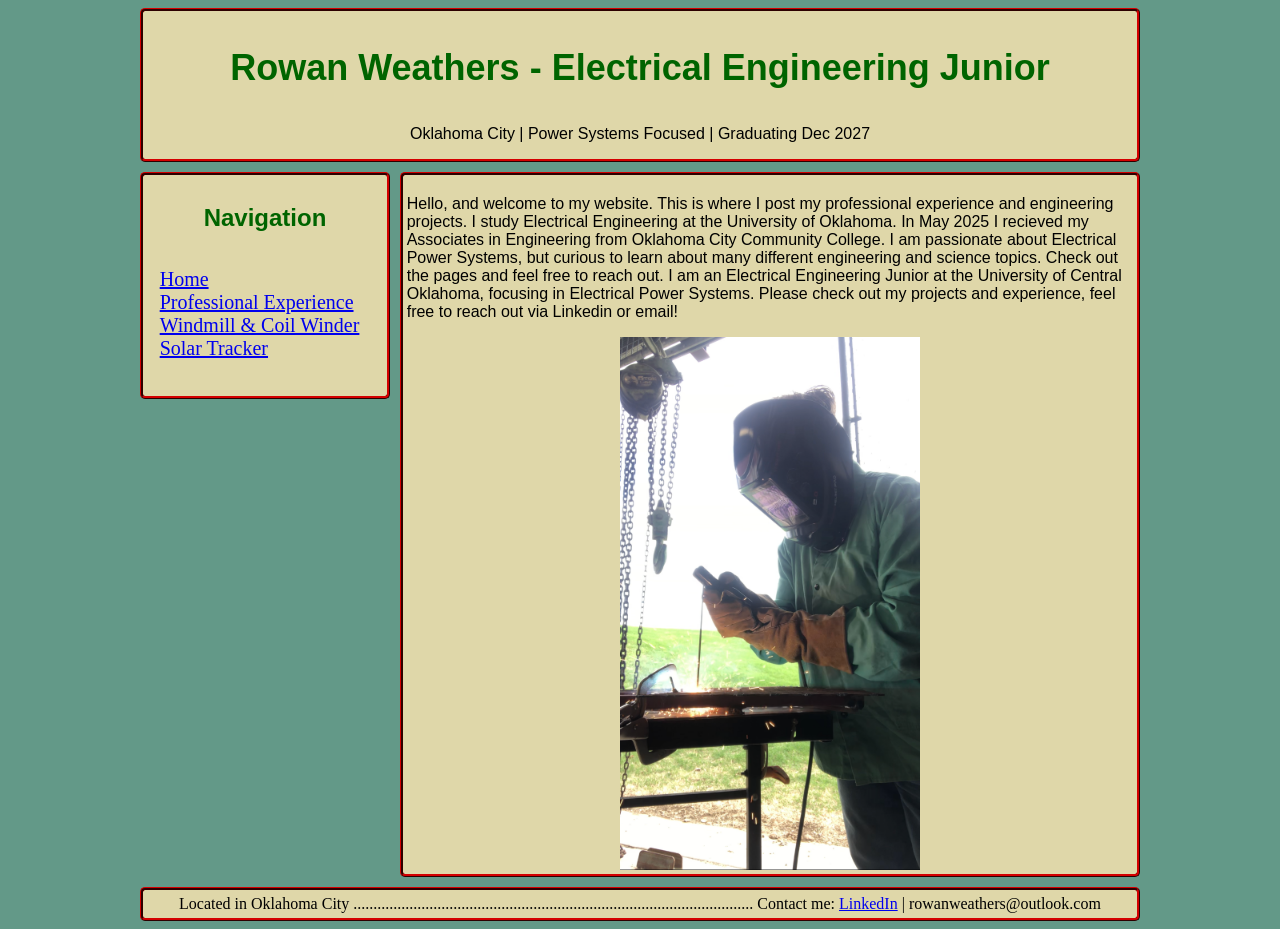
<file: index.html>
<!DOCTYPE html>
<html>
    <link rel="stylesheet" href="style.css">
    <head>
        <title>Home:RWeathers</title>
        
    </head>
    
    <body style="background-color:rgb(99,153,136);">
        <div class="box">
            <header>
                <h1><p class="helvetica">Rowan Weathers - Electrical Engineering Junior</p></h1>
                <p class="helvetica">Oklahoma City | Power Systems Focused | Graduating Dec 2027</p>
            </header>
            <nav>
                <h2><p class="helvetica">Navigation</p></h2>
                <ul>
                    <li><a href="index.html">Home</a></li>
                    <li><a href="profexp.html">Professional Experience</a></li>
                    <!-- <li><a href="ptct.html">PT & CT Testing</a></li> -->
                    <li><a href="windmill.html">Windmill & Coil Winder</a></li>
                    <li><a href="solar.html">Solar Tracker</a></li>
                </ul>
            </nav>
            <main>
                <p class="arial">Hello, and welcome to my website. This is where I post my professional experience and engineering projects. I study Electrical 
                    Engineering at the University of Oklahoma. In May 2025 I recieved my Associates in Engineering from Oklahoma City Community College. I am 
                    passionate about Electrical Power Systems, but curious to learn about many different engineering and science topics. Check out the pages
                    and feel free to reach out.   I am an Electrical Engineering Junior at the University of Central Oklahoma, focusing in Electrical Power Systems. Please 
                    check out my projects and experience, feel free to reach out via Linkedin or email!</p>
                    <img src="ro_weld_spring24.PNG" alt="Photo of Rowan welding outside" class="center" style="width:300px">
                
            </main>
            <footer>
                Located in Oklahoma City .................................................................................................... Contact me: <a href="https://www.linkedin.com/in/rowan-weathers-b53486278/">LinkedIn</a> | rowanweathers@outlook.com
            </footer>

        </div>

        
        
    </body>
</html>
</file>
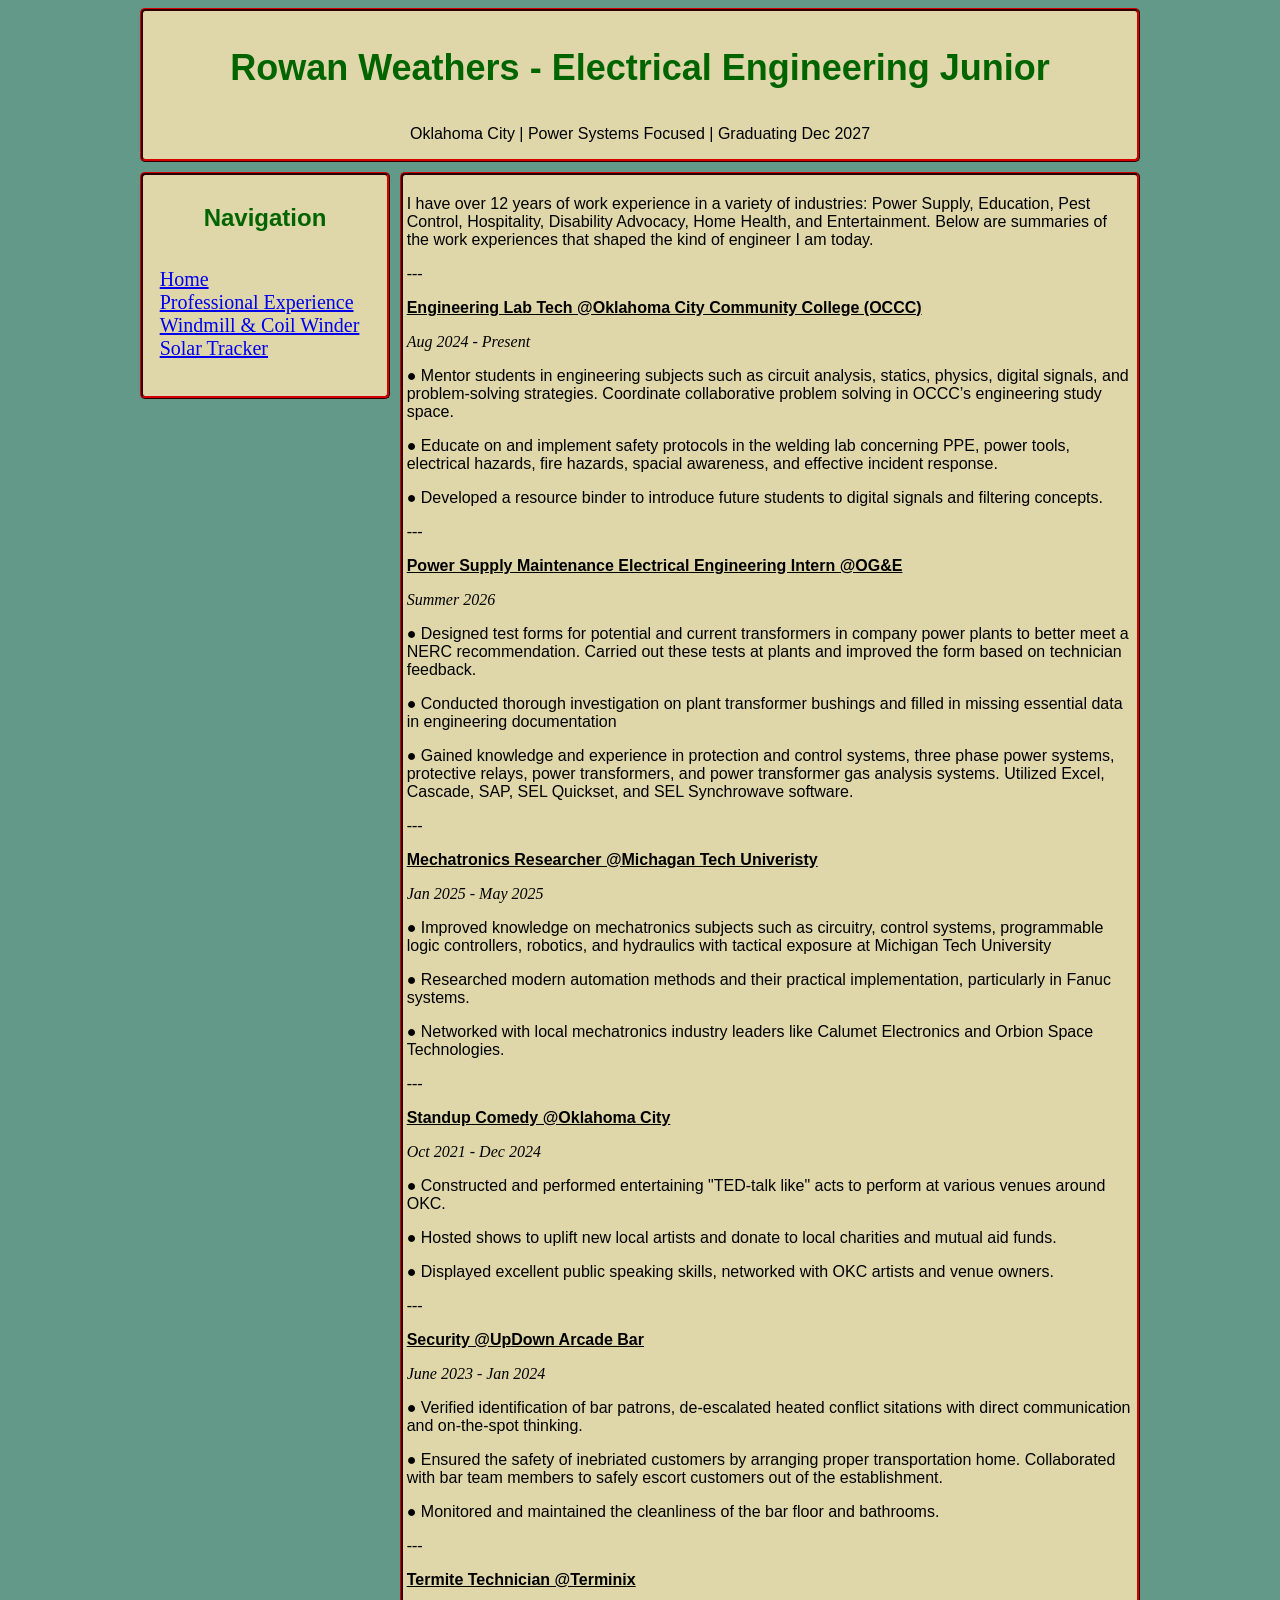
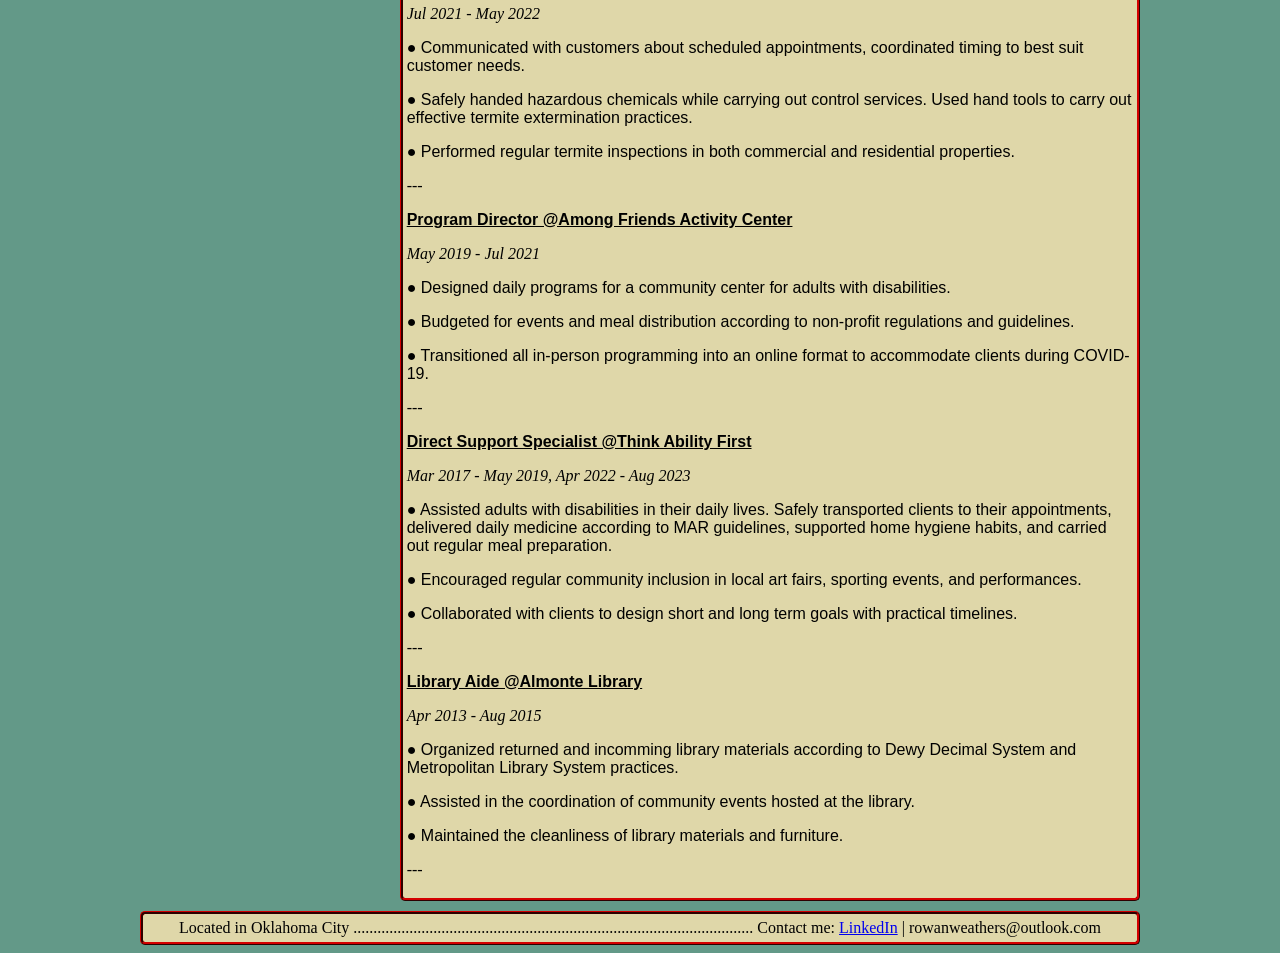
<file: profexp.html>
<!DOCTYPE html>
<html>
    <link rel="stylesheet" href="style.css">
    <head>
        <title>Professional Experience:RWeathers</title>
        
    </head>
    
    <body style="background-color:rgb(99,153,136);">
        <div class="box">
            <header>
                <h1><p class="helvetica">Rowan Weathers - Electrical Engineering Junior</p></h1>
                <p class="helvetica">Oklahoma City | Power Systems Focused | Graduating Dec 2027</p>
            </header>
            <nav>
                <h2><p class="helvetica">Navigation</p></h2>
                <ul>
                    <li><a href="index.html">Home</a></li>
                    <li><a href="profexp.html">Professional Experience</a></li>
                    <!-- <li><a href="ptct.html">PT & CT Testing</a></li> -->
                    <li><a href="windmill.html">Windmill & Coil Winder</a></li>
                    <li><a href="solar.html">Solar Tracker</a></li>
                </ul>
            </nav>
            <main>
                <p class="arial">I have over 12 years of work experience in a variety of industries: Power Supply, Education, Pest Control, 
                    Hospitality, Disability Advocacy, Home Health, and Entertainment. Below are summaries of the work experiences that shaped the
                    kind of engineer I am today.
                </p>
                <p>---</p>

                <p class="arial"> <b> <u>Engineering Lab Tech @Oklahoma City Community College (OCCC)</u></b></p>
                <p1 class="arial"> <i> Aug 2024 - Present</i></p1>

                <p class="arial">● Mentor students in engineering subjects such as circuit analysis, statics, physics, digital signals, and 
                    problem-solving strategies. Coordinate collaborative problem solving in OCCC’s engineering study space.
                </p>

                <p class="arial">● Educate on and implement safety protocols in the welding lab concerning PPE, power tools, electrical hazards, 
                    fire hazards, spacial awareness, and effective incident response.
                </p>

                <p class="arial">
                    ● Developed a resource binder to introduce future students to digital signals and filtering concepts.
                </p>

                <p>---</p>

                <p class="arial"> <b> <u>Power Supply Maintenance Electrical Engineering Intern @OG&E</u></b></p>
                <p1 class="arial"> <i> Summer 2026</i></p1>

                <p class="arial">● Designed test forms for potential and current transformers in company power plants to better meet a NERC 
                    recommendation. Carried out these tests at plants and improved the form based on technician feedback.
                </p>

                <p class="arial">● Conducted thorough investigation on plant transformer bushings and filled in missing essential data in 
                    engineering documentation
                </p>

                <p class="arial">
                    ● Gained knowledge and experience in protection and control systems, three phase power systems, protective relays, power 
                    transformers, and power transformer gas analysis systems. Utilized Excel, Cascade, SAP, SEL Quickset, and SEL Synchrowave 
                    software.
                </p>

                <p>---</p>

                <p class="arial"> <b> <u>Mechatronics Researcher @Michagan Tech Univeristy</u></b></p>
                <p1 class="arial"> <i> Jan 2025 - May 2025</i></p1>

                <p class="arial">● Improved knowledge on mechatronics subjects such as circuitry, control systems, programmable logic controllers,
                     robotics, and hydraulics with tactical exposure at Michigan Tech University
                </p>

                <p class="arial">● Researched modern automation methods and their practical implementation, particularly in Fanuc systems.
                </p>

                <p class="arial">
                    ● Networked with local mechatronics industry leaders like Calumet Electronics and Orbion Space Technologies.
                </p>

                <p>---</p>

                <p class="arial"> <b> <u>Standup Comedy @Oklahoma City</u></b></p>
                <p1 class="arial"> <i> Oct 2021 - Dec 2024</i></p1>

                <p class="arial">● Constructed and performed entertaining "TED-talk like" acts to perform at various venues around OKC.
                </p>

                <p class="arial">● Hosted shows to uplift new local artists and donate to local charities and mutual aid funds.
                </p>

                <p class="arial">
                    ● Displayed excellent public speaking skills, networked with OKC artists and venue owners. 
                </p>

                <p>---</p>

                <p class="arial"> <b> <u>Security @UpDown Arcade Bar</u></b></p>
                <p1 class="arial"> <i> June 2023 - Jan 2024</i></p1>

                <p class="arial">● Verified identification of bar patrons, de-escalated heated conflict sitations with direct communication and
                    on-the-spot thinking.
                </p>

                <p class="arial">● Ensured the safety of inebriated customers by arranging proper transportation home. Collaborated with bar team
                    members to safely escort customers out of the establishment.
                </p>

                <p class="arial">
                    ● Monitored and maintained the cleanliness of the bar floor and bathrooms.
                </p>

                <p>---</p>

                <p class="arial"> <b> <u>Termite Technician @Terminix</u></b></p>
                <p1 class="arial"> <i> Jul 2021 - May 2022</i></p1>

                <p class="arial">● Communicated with customers about scheduled appointments, coordinated timing to best suit customer needs. 
                </p>

                <p class="arial">● Safely handed hazardous chemicals while carrying out control services. Used hand tools to carry out effective 
                    termite extermination practices.
                </p>

                <p class="arial">
                    ● Performed regular termite inspections in both commercial and residential properties. 
                </p>

                <p>---</p>


                <p class="arial"> <b> <u>Program Director @Among Friends Activity Center</u></b></p>
                <p1 class="arial"> <i> May 2019 - Jul 2021</i></p1>

                <p class="arial">● Designed daily programs for a community center for adults with disabilities.
                </p>

                <p class="arial">● Budgeted for events and meal distribution according to non-profit regulations and guidelines. 
                </p>

                <p class="arial">
                    ● Transitioned all in-person programming into an online format to accommodate clients during COVID-19.  
                </p>

                <p>---</p>

                <p class="arial"> <b> <u>Direct Support Specialist @Think Ability First</u></b></p>
                <p1 class="arial"> <i> Mar 2017 - May 2019, Apr 2022 - Aug 2023</i></p1>

                <p class="arial">● Assisted adults with disabilities in their daily lives. Safely transported clients to their appointments, 
                    delivered daily medicine according to MAR guidelines, supported home hygiene habits, and carried out regular meal preparation.
                </p>

                <p class="arial">● Encouraged regular community inclusion in local art fairs, sporting events, and performances.
                </p>

                <p class="arial">
                    ● Collaborated with clients to design short and long term goals with practical timelines. 
                </p>

                <p>---</p>

                <p class="arial"> <b> <u>Library Aide @Almonte Library</u></b></p>
                <p1 class="arial"> <i> Apr 2013 - Aug 2015</i></p1>

                <p class="arial">● Organized returned and incomming library materials according to Dewy Decimal System and Metropolitan Library 
                    System practices.
                </p>

                <p class="arial">● Assisted in the coordination of community events hosted at the library. 
                </p>

                <p class="arial">
                    ● Maintained the cleanliness of library materials and furniture.
                </p>

                <p>---</p>

                


                

                
            </main>
            <footer>
                Located in Oklahoma City .................................................................................................... Contact me: <a href="https://www.linkedin.com/in/rowan-weathers-b53486278/">LinkedIn</a> | rowanweathers@outlook.com
            </footer>

        </div>

        
        
    </body>
</html>
</file>
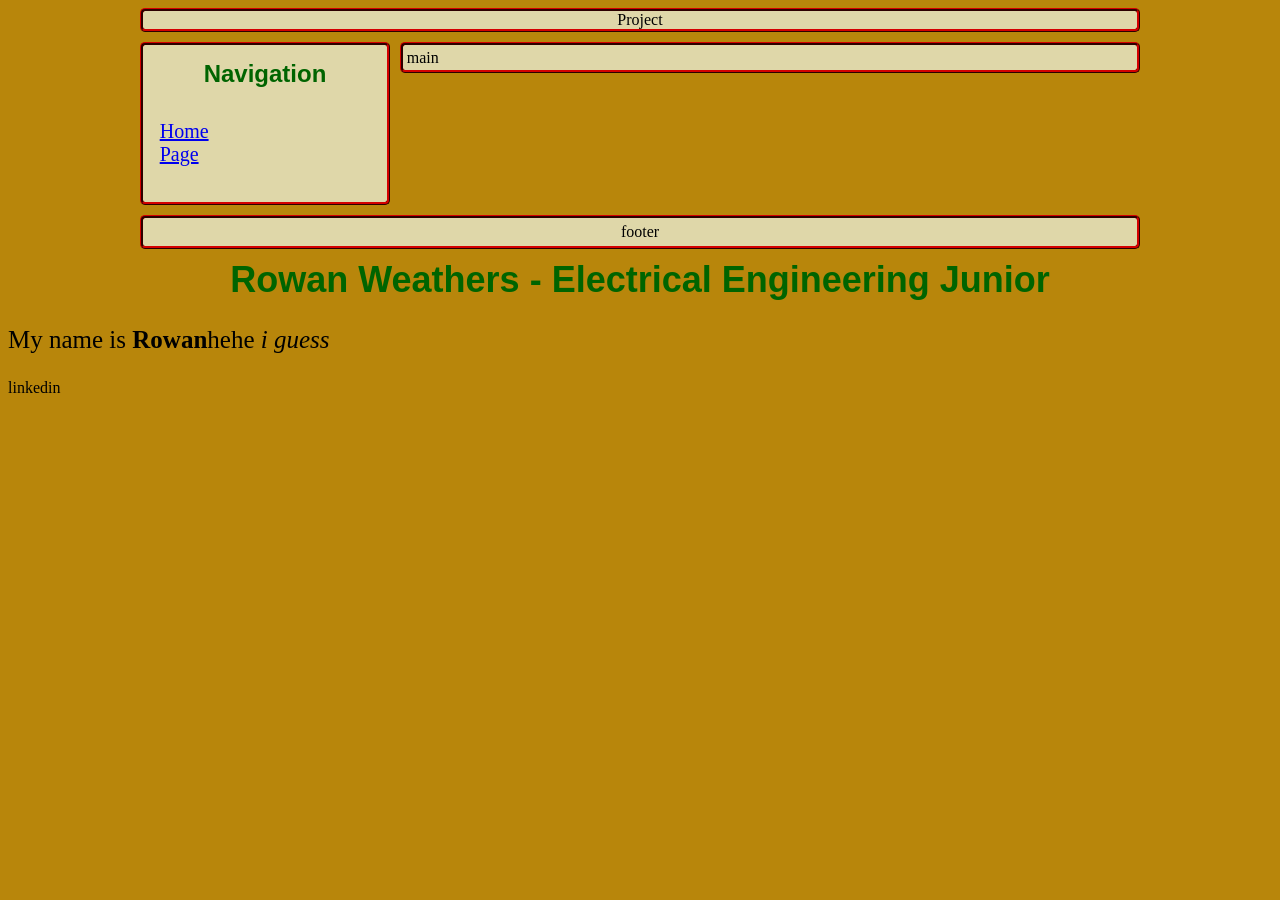
<file: projectpage.html>
<!DOCTYPE html>
<html>
    <head>
        <title>Rowan Project</title>
        <link rel="stylesheet" href="style.css">
    </head>
    
    <body style="background-color:darkgoldenrod;">
        <div class="box">
            <header>
                Project
            </header>
            <nav>
                <h2>Navigation</h2>
                <ul>
                    <li><a href="index.html">Home</a></li>
                    <li><a href="page.html">Page</a></li>
                </ul>
            </nav>
            <main>main</main>
            <footer>footer</footer>

        </div>

        <h1 style="color:darkgreen;">Rowan Weathers - Electrical Engineering Junior</h1>
        <p style="font-size:25px;">My name is <b>Rowan</b>hehe <i>i guess</i></p>
        
        <a.href="https://www.linkedin.com/in/rowan-weathers-b53486278/">linkedin</a>
    </body>
</html>
</file>
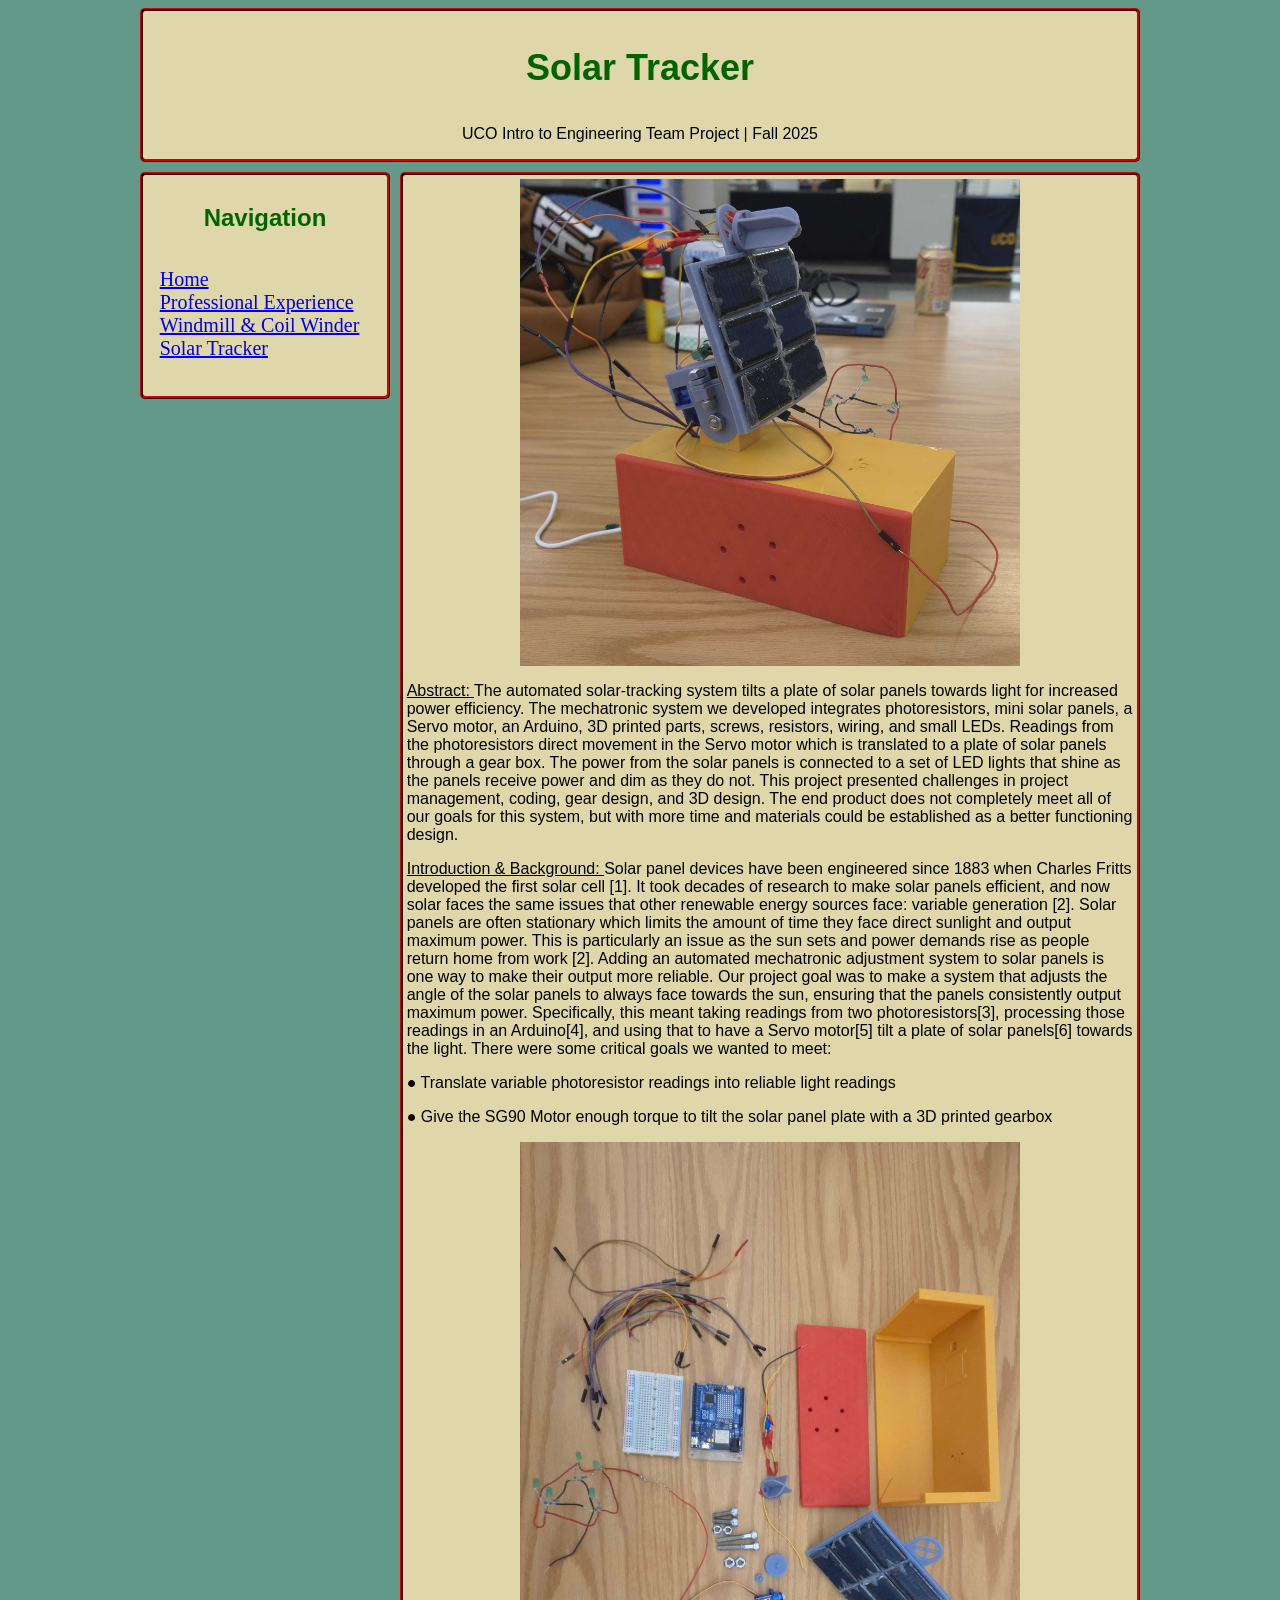
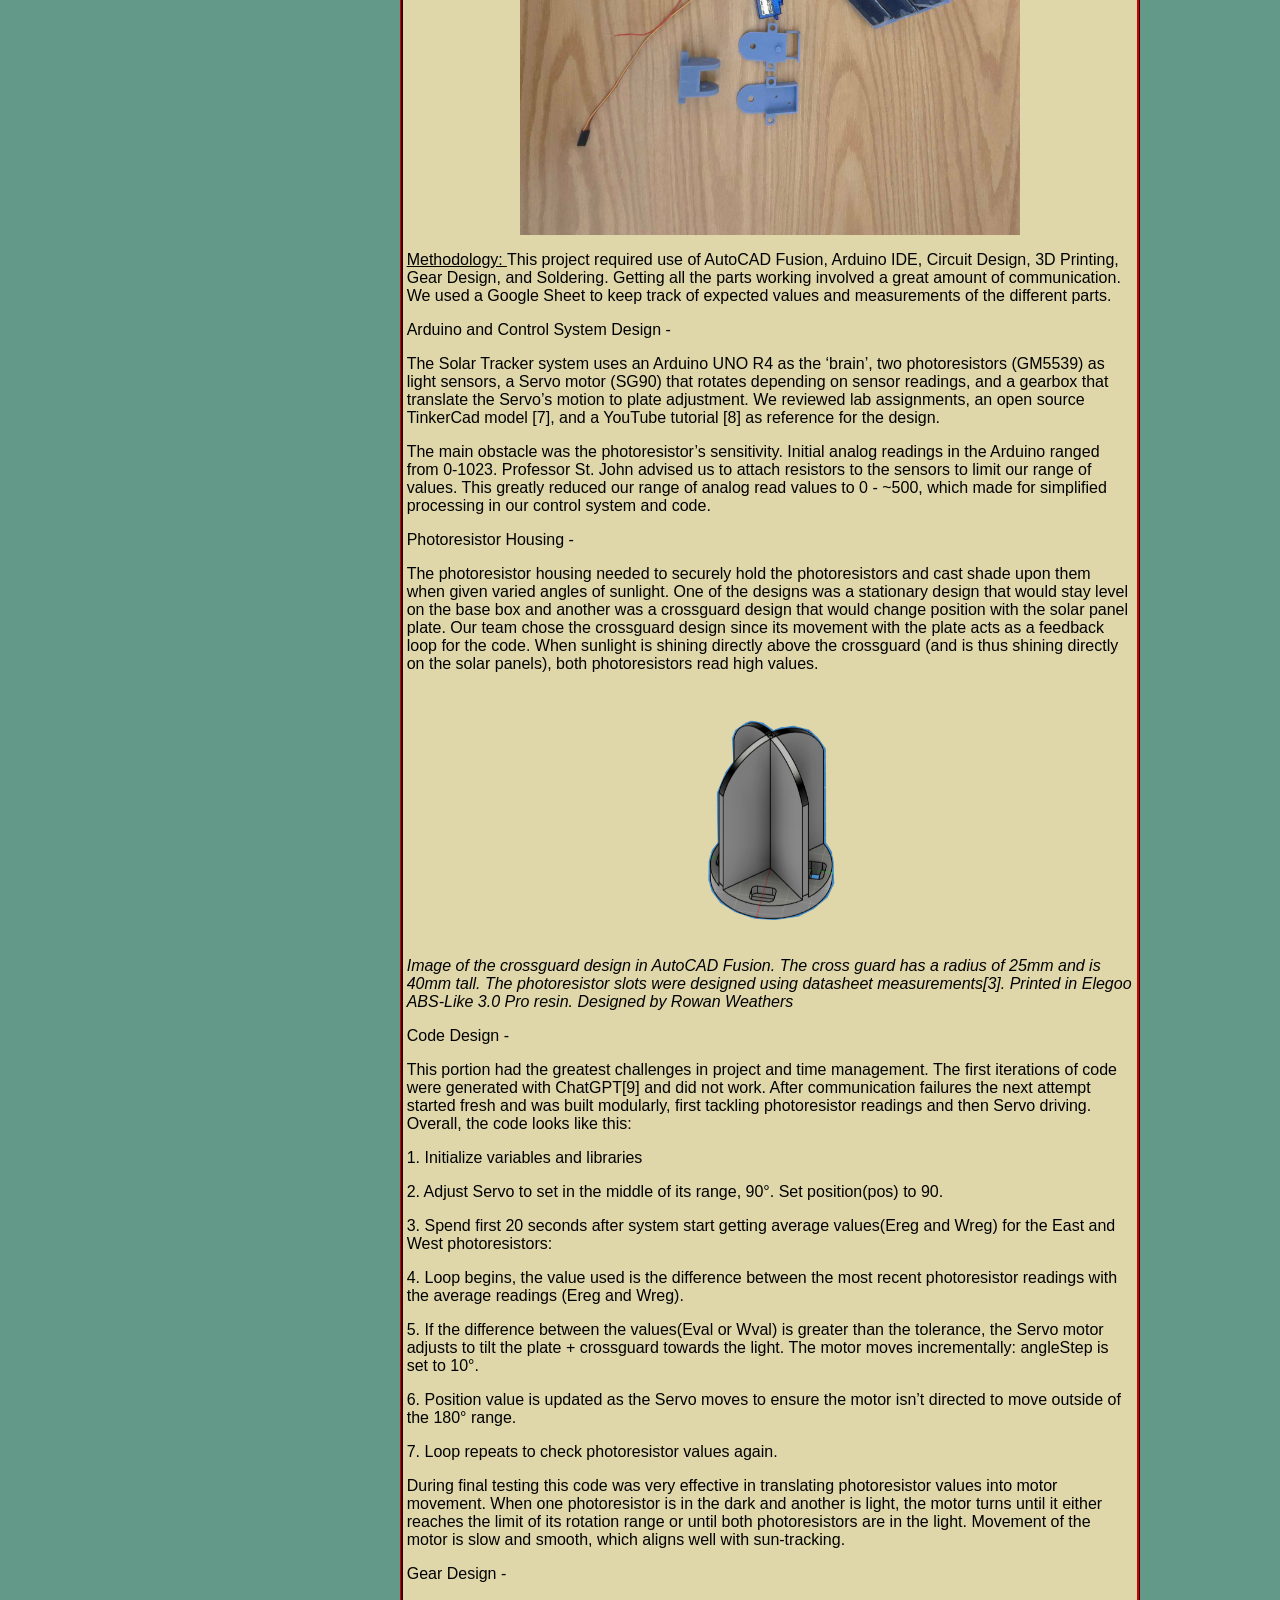
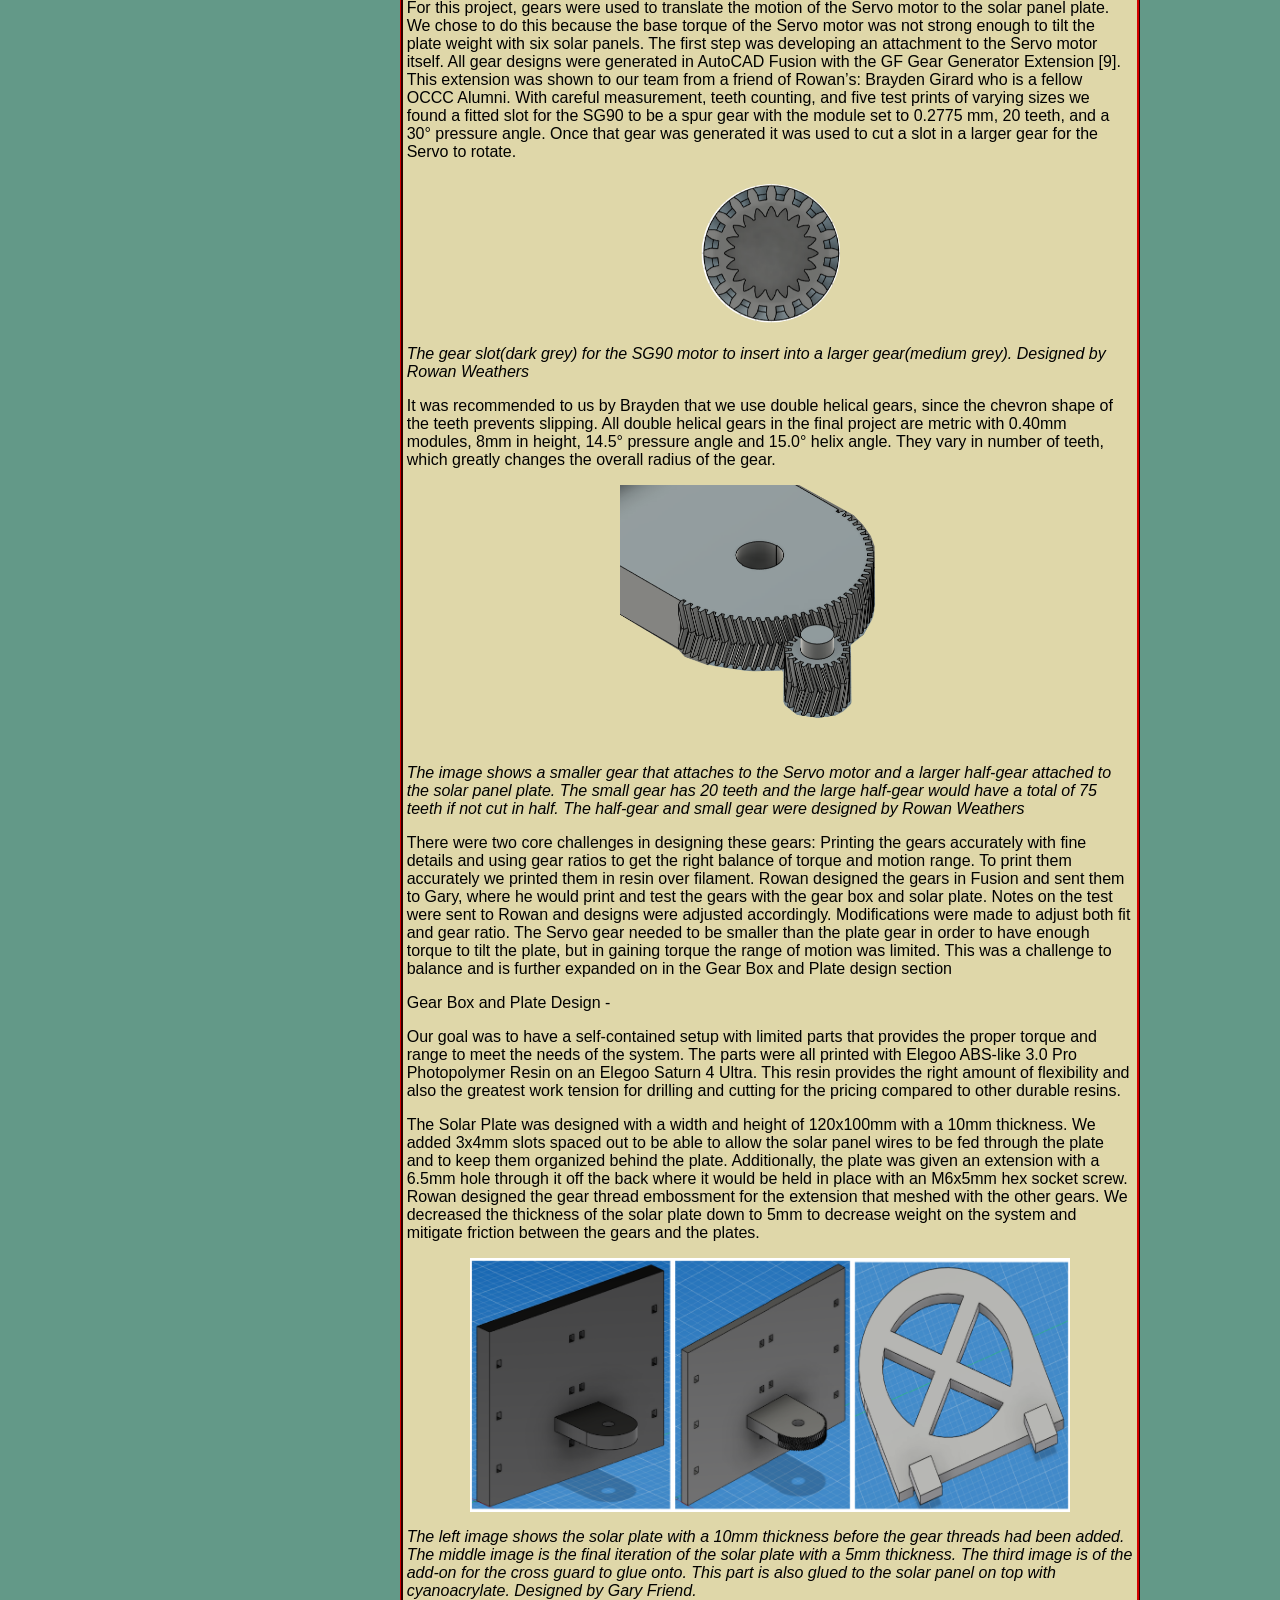
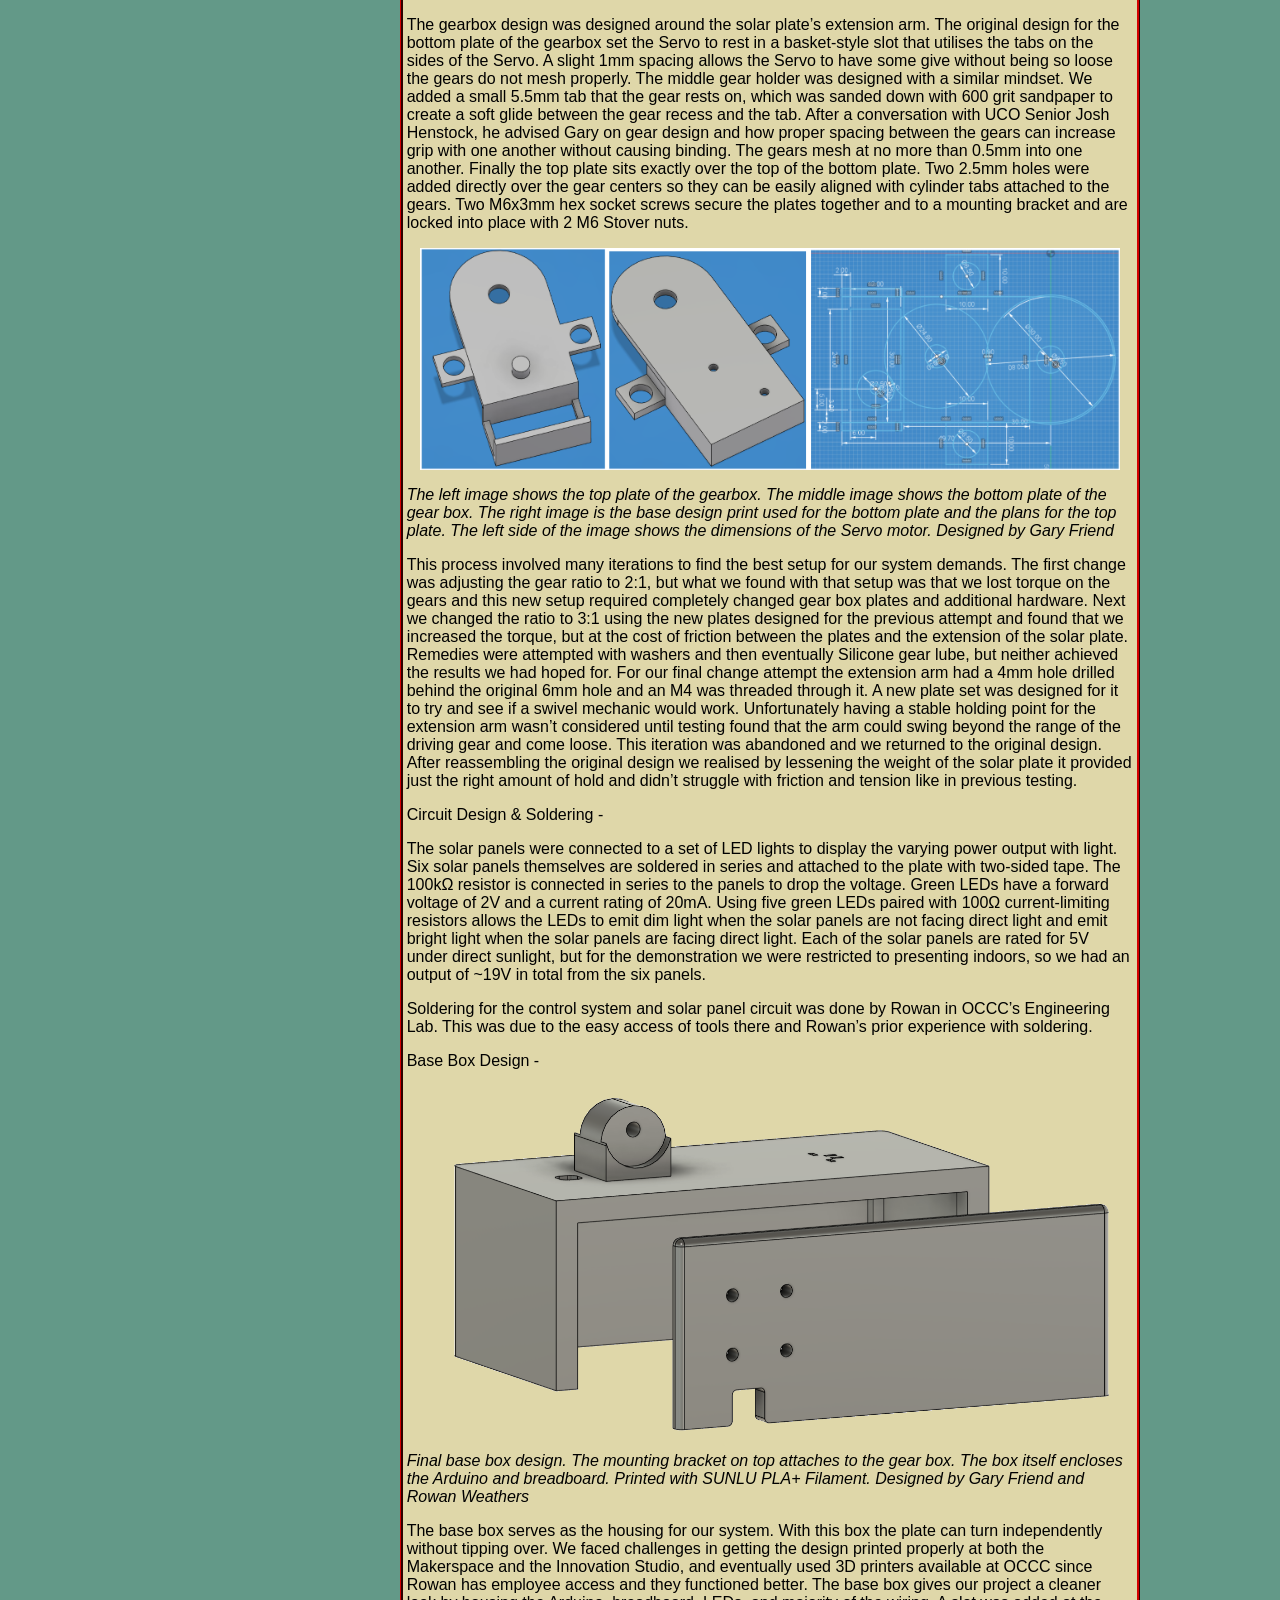
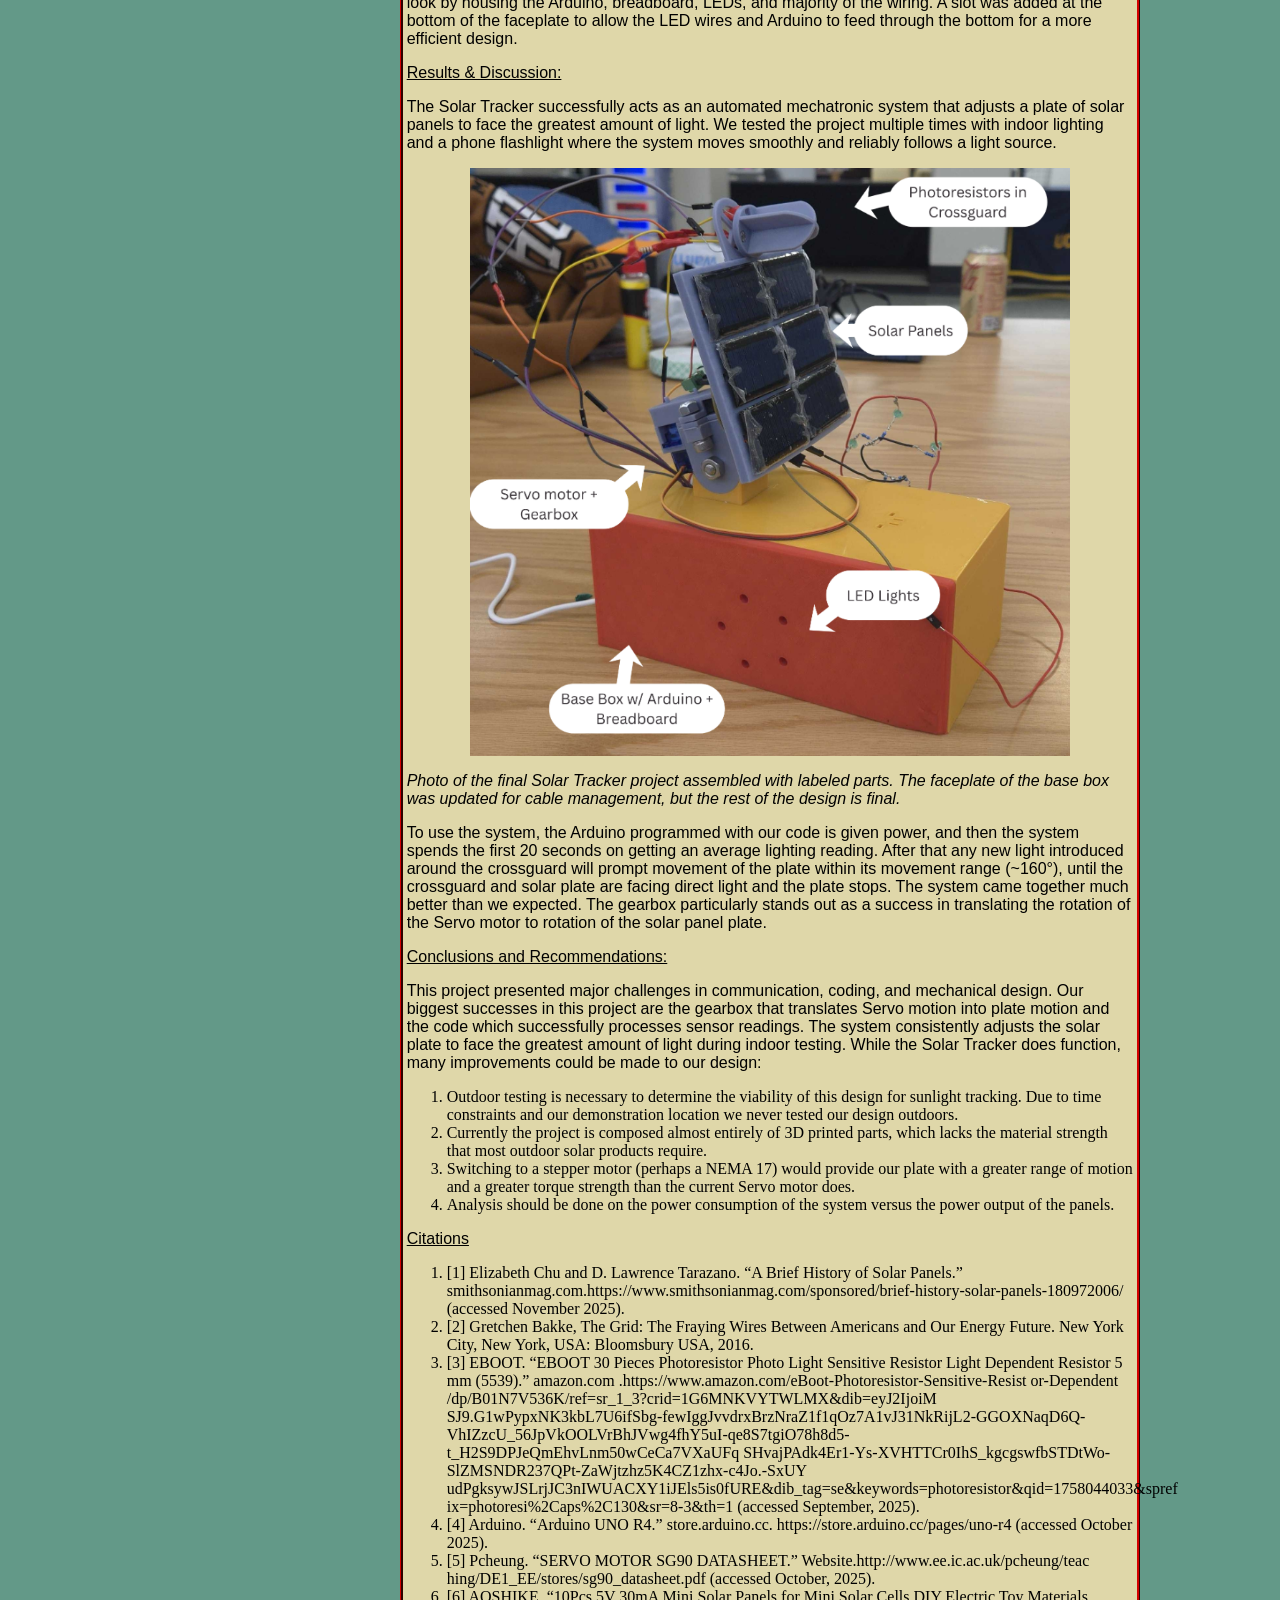
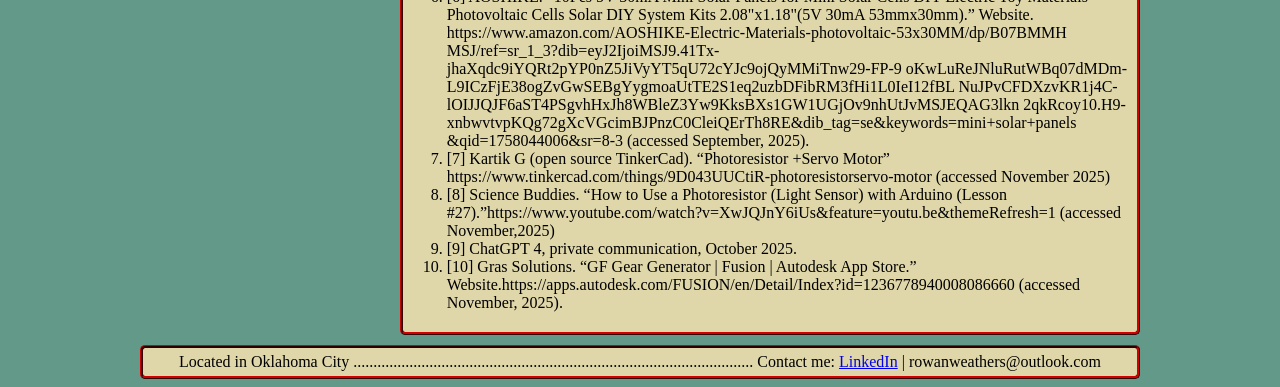
<file: solar.html>
<!DOCTYPE html>
<html>
    <link rel="stylesheet" href="style.css">
    <head>
        <title>Solar Tracker</title>
        
    </head>
    
    <body style="background-color:rgb(99,153,136);">
        <div class="box">
            <header>
                <h1><p class="helvetica">Solar Tracker</p></h1>
                <p class="helvetica">UCO Intro to Engineering Team Project | Fall 2025</p>
            </header>
            <nav>
                <h2><p class="helvetica">Navigation</p></h2>
                <ul>
                    <li><a href="index.html">Home</a></li>
                    <li><a href="profexp.html">Professional Experience</a></li>
                    <!-- <li><a href="ptct.html">PT & CT Testing</a></li> -->
                    <li><a href="windmill.html">Windmill & Coil Winder</a></li>
                    <li><a href="solar.html">Solar Tracker</a></li>
                </ul>
            </nav>
            <main>
                <img src="final_stracker_crop.jpg" alt="Photo of Solar Tracker Device." class="center" style="width:500px" >
                <p class="arial"><u>Abstract: </u>The automated solar-tracking system tilts a plate of solar panels towards light for increased 
                    power efficiency. The mechatronic system we developed integrates photoresistors, mini solar panels, a Servo motor, an Arduino, 
                    3D printed parts, screws, resistors, wiring, and small LEDs. Readings from the photoresistors direct movement in the Servo 
                    motor which is translated to a plate of solar panels through a gear box. The power from the solar panels is connected to a 
                    set of LED lights that shine as the panels receive power and dim as they do not. This project presented challenges in 
                    project management, coding, gear design, and 3D design. The end product does not completely meet all of our goals for this 
                    system, but with more time and materials could be established as a better functioning design.
                </p>
                <p class="arial"><u>Introduction & Background: </u>Solar panel devices have been engineered since 1883 when Charles Fritts 
                    developed the first solar cell [1]. It took decades of research to make solar panels efficient, and now solar faces the same 
                    issues that other renewable energy sources face: variable generation [2]. Solar panels are often stationary which limits the 
                    amount of time they face direct sunlight and output maximum power. This is particularly an issue as the sun sets and power 
                    demands rise as people return home from work [2]. Adding an automated mechatronic adjustment system to solar panels is one way 
                    to make their output more reliable. Our project goal was to make a system that adjusts the angle of the solar panels to always 
                    face towards the sun, ensuring that the panels consistently output maximum power. Specifically, this meant taking readings 
                    from two photoresistors[3], processing those readings in an Arduino[4], and using that to have a Servo motor[5] tilt a plate 
                    of solar panels[6] towards the light. There were some critical goals we wanted to meet:
                </p>
                <p class="arial">● Translate variable photoresistor readings into reliable light readings</p>
                <p class="arial">● Give the SG90 Motor enough torque to tilt the solar panel plate with a 3D printed gearbox</p>
                <img src="parts.jpg" alt="Photo of parts as listed in above paragraph." class="center" style="width:500px" >
                <p class="arial"><u>Methodology: </u>This project required use of AutoCAD Fusion, Arduino IDE, Circuit Design, 3D Printing, Gear 
                    Design, and Soldering. Getting all the parts working involved a great amount of communication. We used a Google Sheet to keep 
                    track of expected values and measurements of the different parts.
                </p>
                <p class="arial">Arduino and Control System Design -</p>
                <p class="arial">The Solar Tracker system uses an Arduino UNO R4 as the ‘brain’, two photoresistors (GM5539) as light sensors, 
                    a Servo motor (SG90) that rotates depending on sensor readings, and a gearbox that translate the Servo’s motion to plate 
                    adjustment. We reviewed lab assignments, an open source TinkerCad model [7], and a YouTube tutorial [8] as reference for the 
                    design.
                </p>
                <p class="arial">The main obstacle was the photoresistor’s sensitivity. Initial analog readings in the Arduino ranged from 0-1023. 
                    Professor St. John advised us to attach resistors to the sensors to limit our range of values. This greatly reduced our range 
                    of analog read values to 0 - ~500, which made for simplified processing in our control system and code.
                </p>
                <p class="arial">Photoresistor Housing - </p>
                <p class="arial">The photoresistor housing needed to securely hold the photoresistors and cast shade upon them when given 
                    varied angles of sunlight. One of the designs was a stationary design that would stay level on the base box and another was a 
                    crossguard design that would change position with the solar panel plate. Our team chose the crossguard design since its 
                    movement with the plate acts as a feedback loop for the code. When sunlight is shining directly above the crossguard (and is 
                    thus shining directly on the solar panels), both photoresistors read high values.
                </p>
                <img src="crossguard.png" alt="AutoCAD Fusion Diagram of Crossguard." class="center" style="width:200px" >
                <p class="arial"><i>Image of the crossguard design in AutoCAD Fusion. The cross guard has a radius of 25mm and is 40mm tall. The 
                    photoresistor slots were designed using datasheet measurements[3]. Printed in Elegoo ABS-Like 3.0 Pro resin. Designed by 
                    Rowan Weathers
                </i></p>
                <p class="arial">Code Design - </p>
                <p class="arial">This portion had the greatest challenges in project and time management. The first iterations of code were 
                    generated with ChatGPT[9] and did not work. After communication failures the next attempt started fresh and was built 
                    modularly, first tackling photoresistor readings and then Servo driving. Overall, the code looks like this:
                </p>
                <p class="arial">1. Initialize variables and libraries</p>
                <p class="arial">2. Adjust Servo to set in the middle of its range, 90°. Set position(pos) to 90.</p>
                <p class="arial">3. Spend first 20 seconds after system start getting average values(Ereg and Wreg) for the East and West photoresistors:</p>
                <p class="arial">4. Loop begins, the value used is the difference between the most recent photoresistor readings with the average 
                    readings (Ereg and Wreg).
                </p>  
                <p class="arial">5. If the difference between the values(Eval or Wval) is greater than the tolerance, the Servo motor adjusts to 
                    tilt the plate + crossguard towards the light. The motor moves incrementally: angleStep is set to 10°.
                </p>
                <p class="arial">6. Position value is updated as the Servo moves to ensure the motor isn’t directed to move outside of the 180° 
                    range.
                </p>
                <p class="arial">7. Loop repeats to check photoresistor values again.</p>
                <p class="arial">During final testing this code was very effective in translating photoresistor values into motor movement. 
                    When one photoresistor is in the dark and another is light, the motor turns until it either reaches the limit of its rotation 
                    range or until both photoresistors are in the light. Movement of the motor is slow and smooth, which aligns well with 
                    sun-tracking.
                </p>
                <p class="arial">Gear Design - </p>
                <p class="arial">For this project, gears were used to translate the motion of the Servo motor to the solar panel plate. We chose 
                    to do this because the base torque of the Servo motor was not strong enough to tilt the plate weight with six solar panels. 
                    The first step was developing an attachment to the Servo motor itself. All gear designs were generated in AutoCAD Fusion with 
                    the GF Gear Generator Extension [9]. This extension was shown to our team from a friend of Rowan’s: Brayden Girard who is a 
                    fellow OCCC Alumni. With careful measurement, teeth counting, and five test prints of varying sizes we found a fitted slot 
                    for the SG90 to be a spur gear with the module set to 0.2775 mm, 20 teeth, and a 30° pressure angle. Once that gear was 
                    generated it was used to cut a slot in a larger gear for the Servo to rotate.
                </p>
                <img src="servoslot.png" alt="AutoCAD Fusion Diagram of Servo Slot in Gear." class="center" style="width:150px" >
                <p class="arial"><i>The gear slot(dark grey) for the SG90 motor to insert into a larger gear(medium grey). Designed by Rowan 
                    Weathers
                </i></p>
                <p class="arial">It was recommended to us by Brayden that we use double helical gears, since the chevron shape of the teeth 
                    prevents slipping. All double helical gears in the final project are metric with 0.40mm modules, 8mm in height, 14.5° 
                    pressure angle and 15.0° helix angle. They vary in number of teeth, which greatly changes the overall radius of the gear.
                </p>
                
                <img src="platattachside.png" alt="AutoCAD Fusion Diagram of Servo Slot in Gear." class="center" style="width:300px" >
                <p class="arial"><i>The image shows a smaller gear that attaches to the Servo motor and a larger half-gear attached to the solar 
                    panel plate. The small gear has 20 teeth and the large half-gear would have a total of 75 teeth if not cut in half. The 
                    half-gear and small gear were designed by Rowan Weathers
                </i></p>
                <p class="arial">There were two core challenges in designing these gears: Printing the gears accurately with fine details and 
                    using gear ratios to get the right balance of torque and motion range. To print them accurately we printed them in resin over 
                    filament. Rowan designed the gears in Fusion and sent them to Gary, where he would print and test the gears with the gear box 
                    and solar plate. Notes on the test were sent to Rowan and designs were adjusted accordingly. Modifications were made to 
                    adjust both fit and gear ratio. The Servo gear needed to be smaller than the plate gear in order to have enough torque to 
                    tilt the plate, but in gaining torque the range of motion was limited. This was a challenge to balance and is further 
                    expanded on in the Gear Box and Plate design section
                </p>
                <p class="arial">Gear Box and Plate Design - </p>
                <p class="arial">Our goal was to have a self-contained setup with limited parts that provides the proper torque and range to 
                    meet the needs of the system. The parts were all printed with Elegoo ABS-like 3.0 Pro Photopolymer Resin on an Elegoo Saturn 4
                    Ultra. This resin provides the right amount of flexibility and also the greatest work tension for drilling and cutting for 
                    the pricing compared to other durable resins.
                </p>
                <p class="arial">The Solar Plate was designed with a width and height of 120x100mm with a 10mm thickness. We added 3x4mm slots 
                    spaced out to be able to allow the solar panel wires to be fed through the plate and to keep them organized behind the plate. 
                    Additionally, the plate was given an extension with a 6.5mm hole through it off the back where it would be held in place with 
                    an M6x5mm hex socket screw. Rowan designed the gear thread embossment for the extension that meshed with the other gears. We 
                    decreased the thickness of the solar plate down to 5mm to decrease weight on the system and mitigate friction between the 
                    gears and the plates.
                </p>
                <img src="plategear.png" alt="AutoCAD Fusion Diagrams of Solar Panel Plate and Gear Attachment." class="center" style="width:600px" >
                <p class="arial"><i>The left image shows the solar plate with a 10mm thickness before the gear threads had been added. The middle 
                    image is the final iteration of the solar plate with a 5mm thickness. The third image is of the add-on for the cross guard to 
                    glue onto. This part is also glued to the solar panel on top with cyanoacrylate. Designed by Gary Friend.</i>
                </p>
                <p class="arial">The gearbox design was designed around the solar plate’s extension arm. The original design for the bottom plate 
                    of the gearbox set the Servo to rest in a basket-style slot that utilises the tabs on the sides of the Servo. A slight 1mm 
                    spacing allows the Servo to have some give without being so loose the gears do not mesh properly. The middle gear holder was 
                    designed with a similar mindset. We added a small 5.5mm tab that the gear rests on, which was sanded down with 600 grit 
                    sandpaper to create a soft glide between the gear recess and the tab. After a conversation with UCO Senior Josh Henstock, he 
                    advised Gary on gear design and how proper spacing between the gears can increase grip with one another without causing 
                    binding. The gears mesh at no more than 0.5mm into one another. Finally the top plate sits exactly over the top of the bottom 
                    plate. Two 2.5mm holes were added directly over the gear centers so they can be easily aligned with cylinder tabs attached to 
                    the gears. Two M6x3mm hex socket screws secure the plates together and to a mounting bracket and are locked into place with 2 
                    M6 Stover nuts.
                </p>
                <img src="gearbox.png" alt="AutoCAD Fusion Diagrams of Gearbox." class="center" style="width:700px" >
                <p class="arial"><i>The left image shows the top plate of the gearbox. The middle image shows the bottom plate of the gear box. 
                    The right image is the base design print used for the bottom plate and the plans for the top plate. The left side of the 
                    image shows the dimensions of the Servo motor. Designed by Gary Friend</i>
                </p>
                <p class="arial">This process involved many iterations to find the best setup for our system demands. The first change was 
                    adjusting the gear ratio to 2:1, but what we found with that setup was that we lost torque on the gears and this new setup 
                    required completely changed gear box plates and additional hardware. Next we changed the ratio to 3:1 using the new plates 
                    designed for the previous attempt and found that we increased the torque, but at the cost of friction between the plates and 
                    the extension of the solar plate. Remedies were attempted with washers and then eventually Silicone gear lube, but neither 
                    achieved the results we had hoped for. For our final change attempt the extension arm had a 4mm hole drilled behind the 
                    original 6mm hole and an M4 was threaded through it. A new plate set was designed for it to try and see if a swivel mechanic 
                    would work. Unfortunately having a stable holding point for the extension arm wasn’t considered until testing found that the 
                    arm could swing beyond the range of the driving gear and come loose. This iteration was abandoned and we returned to the 
                    original design. After reassembling the original design we realised by lessening the weight of the solar plate it provided 
                    just the right amount of hold and didn’t struggle with friction and tension like in previous testing.
                </p>
                <p class="arial">Circuit Design & Soldering - </p>
                <p class="arial">The solar panels were connected to a set of LED lights to display the varying power output with light. Six solar 
                    panels themselves are soldered in series and attached to the plate with two-sided tape. The 100kΩ resistor is connected in 
                    series to the panels to drop the voltage. Green LEDs have a forward voltage of 2V and a current rating of 20mA. Using five 
                    green LEDs paired with 100Ω current-limiting resistors allows the LEDs to emit dim light when the solar panels are not facing 
                    direct light and emit bright light when the solar panels are facing direct light. Each of the solar panels are rated for 5V 
                    under direct sunlight, but for the demonstration we were restricted to presenting indoors, so we had an output of ~19V in 
                    total from the six panels.
                </p>
                <p class="arial">Soldering for the control system and solar panel circuit was done by Rowan in OCCC’s Engineering Lab. This was 
                    due to the easy access of tools there and Rowan’s prior experience with soldering.
                </p>
                <p class="arial">Base Box Design - </p>
                <img src="basebox.png" alt="AutoCAD Fusion Diagram of Basebox." class="center" style="width:700px" >
                <p class="arial"><i>Final base box design. The mounting bracket on top attaches to the gear box. The box itself encloses the 
                    Arduino and breadboard. Printed with SUNLU PLA+ Filament. Designed by Gary Friend and Rowan Weathers</i>
                </p>
                <p class="arial">The base box serves as the housing for our system. With this box the plate can turn independently without 
                    tipping over. We faced challenges in getting the design printed properly at both the Makerspace and the Innovation Studio, and 
                    eventually used 3D printers available at OCCC since Rowan has employee access and they functioned better. The base box gives 
                    our project a cleaner look by housing the Arduino, breadboard, LEDs, and majority of the wiring. A slot was added at the 
                    bottom of the faceplate to allow the LED wires and Arduino to feed through the bottom for a more efficient design.
                </p>
                <p class="arial"><u>Results & Discussion: </u></p>
                <p class="arial">The Solar Tracker successfully acts as an automated mechatronic system that adjusts a plate of solar panels to 
                    face the greatest amount of light. We tested the project multiple times with indoor lighting and a phone flashlight where the 
                    system moves smoothly and reliably follows a light source.
                </p>
                <img src="labelledsolar.png" alt="Photo of Solar Tracker with major parts labelled." class="center" style="width:600px" >
                <p class="arial"><i>Photo of the final Solar Tracker project assembled with labeled parts. The faceplate of the base box was 
                    updated for cable management, but the rest of the design is final.</i>
                </p>
                <p class="arial">To use the system, the Arduino programmed with our code is given power, and then the system spends the first 20 
                    seconds on getting an average lighting reading. After that any new light introduced around the crossguard will prompt movement 
                    of the plate within its movement range (~160°), until the crossguard and solar plate are facing direct light and the plate 
                    stops. The system came together much better than we expected. The gearbox particularly stands out as a success in translating 
                    the rotation of the Servo motor to rotation of the solar panel plate.
                </p>
                <p class="arial"><u>Conclusions and Recommendations:</u></p>
                <p class="arial">This project presented major challenges in communication, coding, and mechanical design. Our biggest successes 
                    in this project are the gearbox that translates Servo motion into plate motion and the code which successfully processes 
                    sensor readings. The system consistently adjusts the solar plate to face the greatest amount of light during indoor testing. 
                    While the Solar Tracker does function, many improvements could be made to our design:
                </p>
                <ol>
                    <li>Outdoor testing is necessary to determine the viability of this design for sunlight tracking. Due to time constraints 
                        and our demonstration location we never tested our design outdoors.
                    </li>
                    <li>Currently the project is composed almost entirely of 3D printed parts, which lacks the material strength that most 
                        outdoor solar products require.
                    </li>
                    <li>Switching to a stepper motor (perhaps a NEMA 17) would provide our plate with a greater range of motion and a greater 
                        torque strength than the current Servo motor does.
                    </li>
                    <li>Analysis should be done on the power consumption of the system versus the power output of the panels.
                    </li>

                </ol>
                <p class="arial"><u>Citations</u></p>
                <ol>
                    <li>[1] Elizabeth Chu and D. Lawrence Tarazano. “A Brief History of Solar Panels.” smithsonianmag.com.https://www.smithsonianmag.com/sponsored/brief-history-solar-panels-180972006/ (accessed November 2025).</li>
                    <li>[2] Gretchen Bakke, The Grid: The Fraying Wires Between Americans and Our Energy Future. New York City, New York, USA: Bloomsbury USA, 2016.</li>
                    <li>[3] EBOOT. “EBOOT 30 Pieces Photoresistor Photo Light Sensitive Resistor Light Dependent Resistor 5 mm (5539).” amazon.com .https://www.amazon.com/eBoot-Photoresistor-Sensitive-Resist or-Dependent /dp/B01N7V536K/ref=sr_1_3?crid=1G6MNKVYTWLMX&dib=eyJ2IjoiM SJ9.G1wPypxNK3kbL7U6ifSbg-fewIggJvvdrxBrzNraZ1f1qOz7A1vJ31NkRijL2-GGOXNaqD6Q-VhIZzcU_56JpVkOOLVrBhJVwg4fhY5uI-qe8S7tgiO78h8d5-t_H2S9DPJeQmEhvLnm50wCeCa7VXaUFq
SHvajPAdk4Er1-Ys-XVHTTCr0IhS_kgcgswfbSTDtWo-SlZMSNDR237QPt-ZaWjtzhz5K4CZ1zhx-c4Jo.-SxUY
udPgksywJSLrjJC3nIWUACXY1iJEls5is0fURE&dib_tag=se&keywords=photoresistor&qid=1758044033&spref
ix=photoresi%2Caps%2C130&sr=8-3&th=1 (accessed September, 2025).</li>
                    <li>[4] Arduino. “Arduino UNO R4.” store.arduino.cc. https://store.arduino.cc/pages/uno-r4 (accessed
October 2025).</li>
                    <li>[5] Pcheung. “SERVO MOTOR SG90 DATASHEET.” Website.http://www.ee.ic.ac.uk/pcheung/teac
hing/DE1_EE/stores/sg90_datasheet.pdf (accessed October, 2025).</li>
                    <li>[6] AOSHIKE. “10Pcs 5V 30mA Mini Solar Panels for Mini Solar Cells DIY Electric Toy Materials
Photovoltaic Cells Solar DIY System Kits 2.08"x1.18"(5V 30mA 53mmx30mm).” Website.
https://www.amazon.com/AOSHIKE-Electric-Materials-photovoltaic-53x30MM/dp/B07BMMH
MSJ/ref=sr_1_3?dib=eyJ2IjoiMSJ9.41Tx-jhaXqdc9iYQRt2pYP0nZ5JiVyYT5qU72cYJc9ojQyMMiTnw29-FP-9
oKwLuReJNluRutWBq07dMDm-L9ICzFjE38ogZvGwSEBgYygmoaUtTE2S1eq2uzbDFibRM3fHi1L0IeI12fBL
NuJPvCFDXzvKR1j4C-lOIJJQJF6aST4PSgvhHxJh8WBleZ3Yw9KksBXs1GW1UGjOv9nhUtJvMSJEQAG3lkn
2qkRcoy10.H9-xnbwvtvpKQg72gXcVGcimBJPnzC0CleiQErTh8RE&dib_tag=se&keywords=mini+solar+panels
&qid=1758044006&sr=8-3 (accessed September, 2025).</li>
                    <li>[7] Kartik G (open source TinkerCad). “Photoresistor +Servo Motor” https://www.tinkercad.com/things/9D043UUCtiR-photoresistorservo-motor (accessed November 2025)

                    </li>
                    <li>[8] Science Buddies. “How to Use a Photoresistor (Light Sensor) with Arduino (Lesson #27).”https://www.youtube.com/watch?v=XwJQJnY6iUs&feature=youtu.be&themeRefresh=1 (accessed November,2025)

                    </li>
                    <li>[9] ChatGPT 4, private communication, October 2025.

                    </li>
                    <li>[10] Gras Solutions. “GF Gear Generator | Fusion | Autodesk App Store.” Website.https://apps.autodesk.com/FUSION/en/Detail/Index?id=1236778940008086660 (accessed November, 2025).

                    </li>
                        
                </ol>



                
                
            </main>
            <footer>
                Located in Oklahoma City .................................................................................................... Contact me: <a href="https://www.linkedin.com/in/rowan-weathers-b53486278/">LinkedIn</a> | rowanweathers@outlook.com
            </footer>

        </div>

        
        
    </body>
</html>
</file>
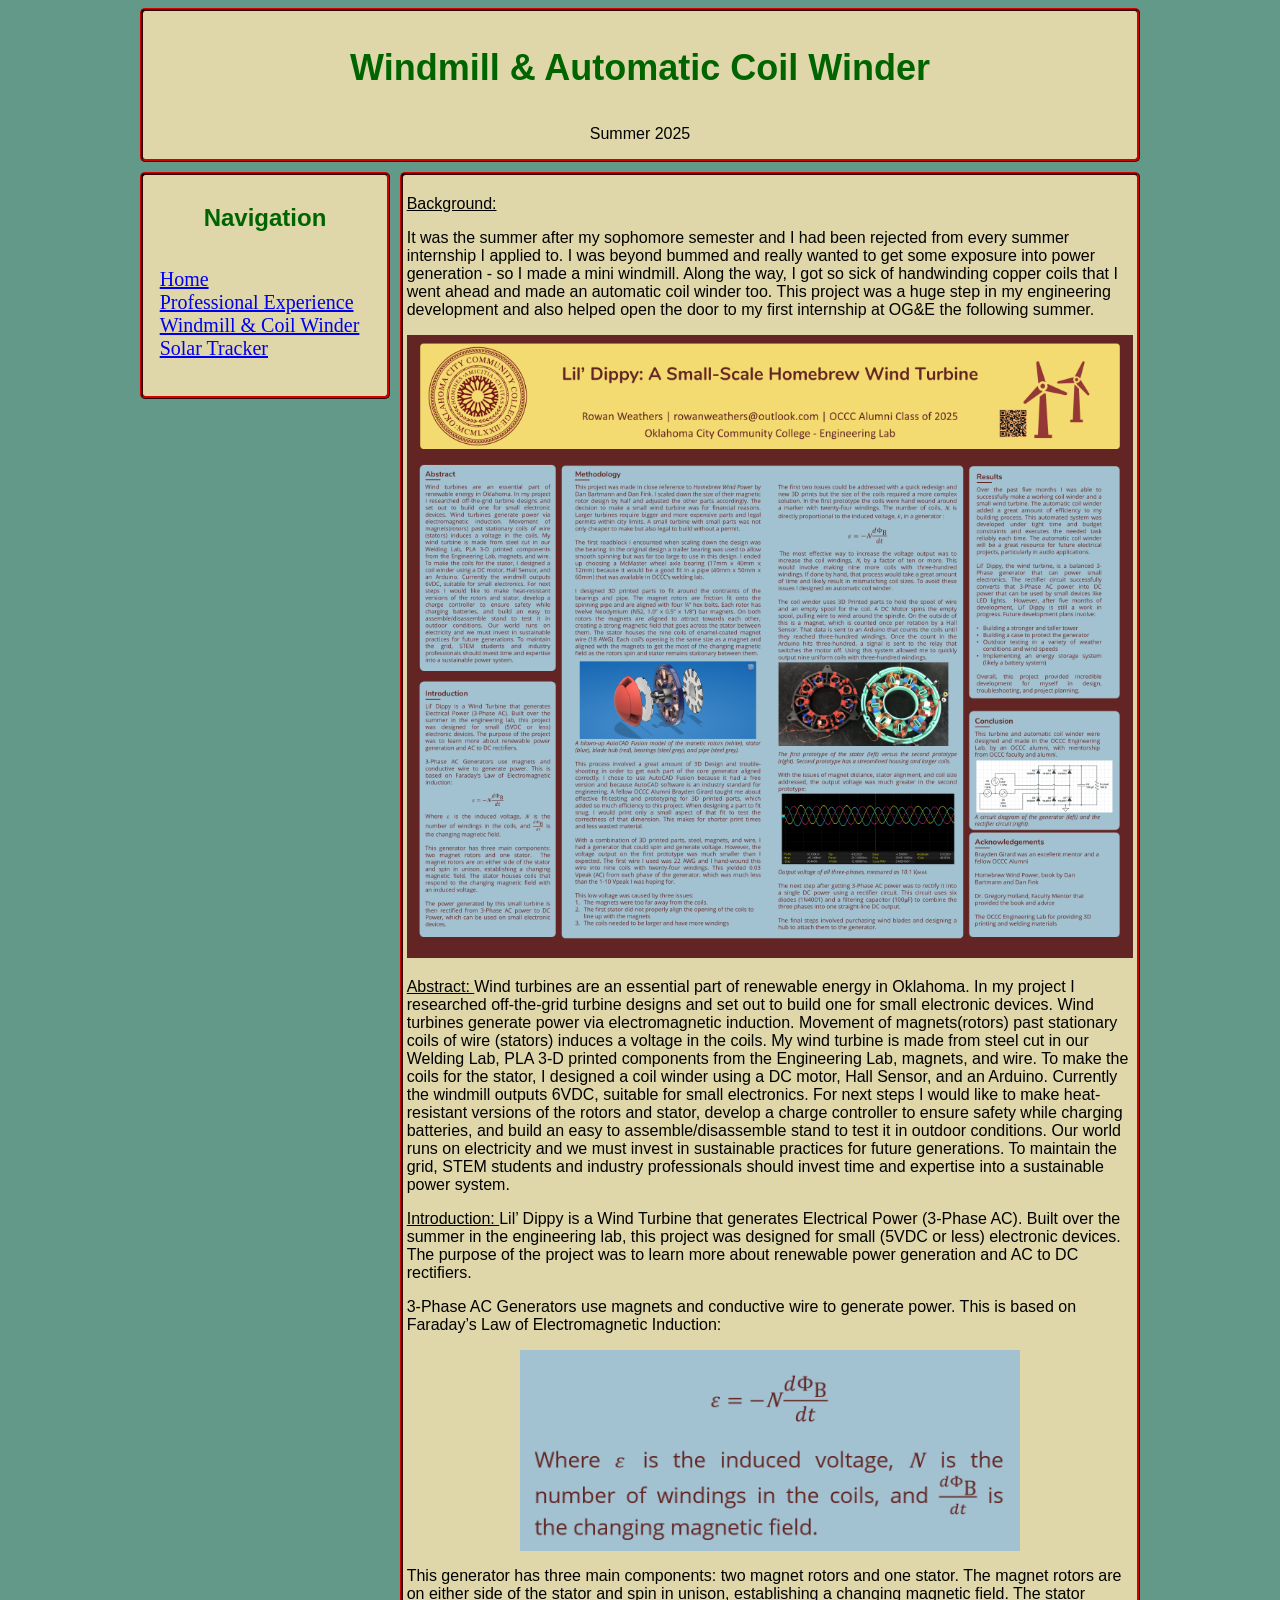
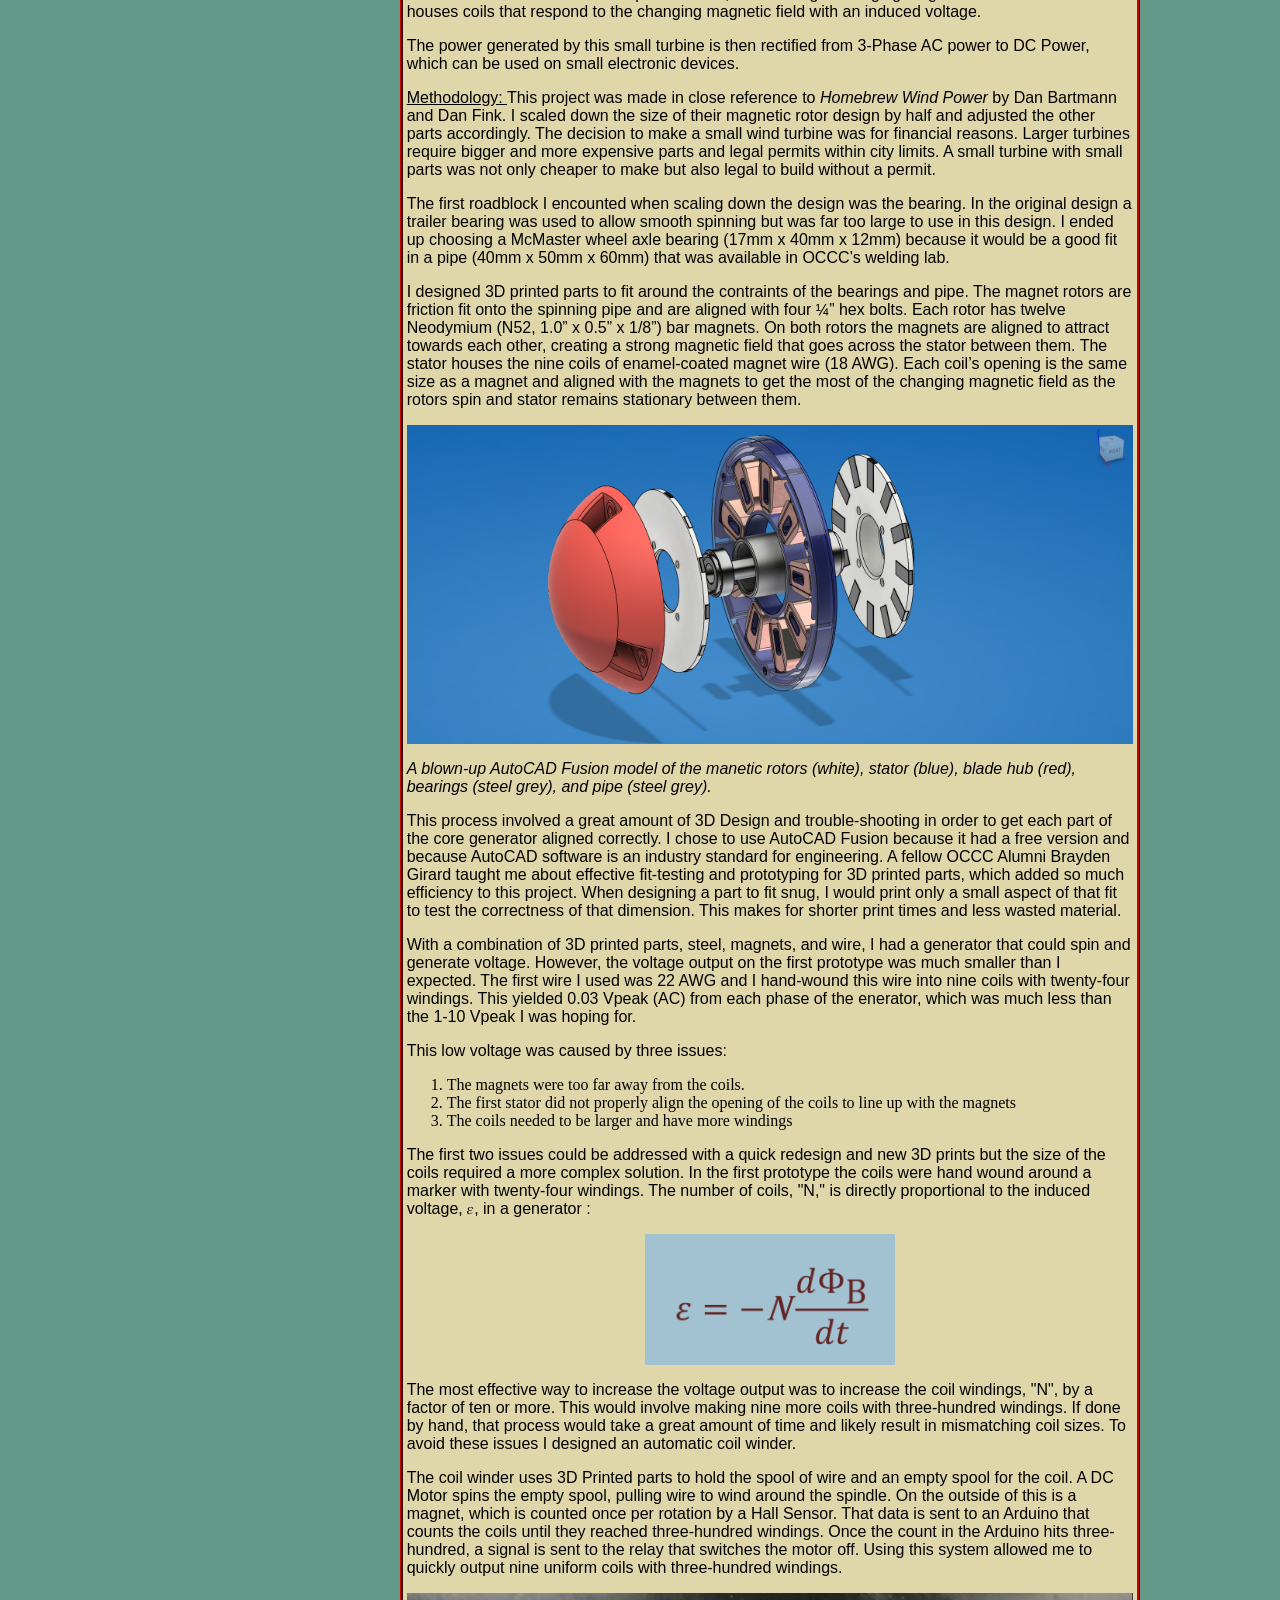
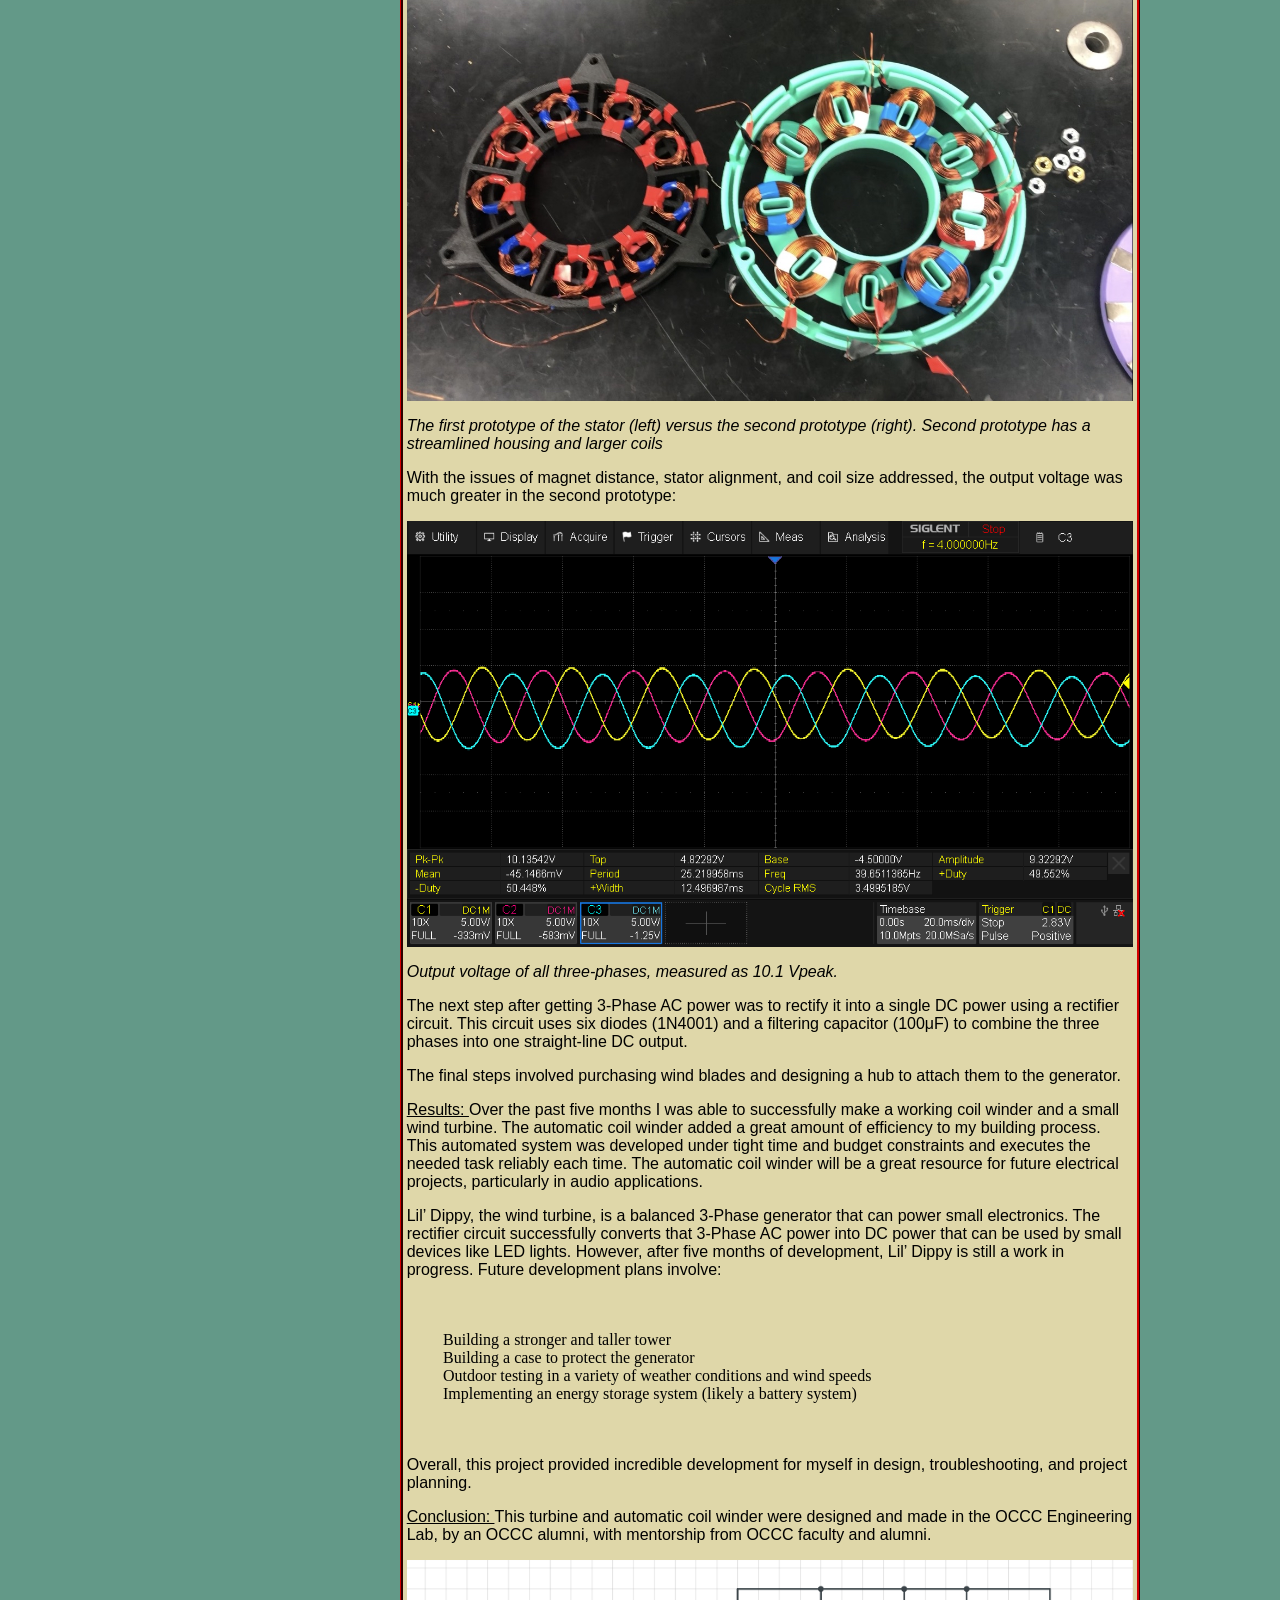
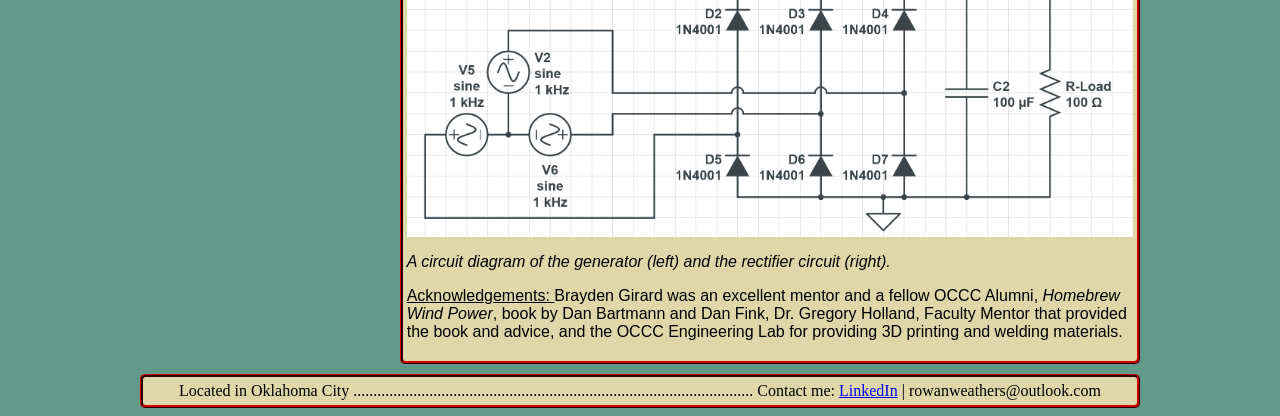
<file: windmill.html>
<!DOCTYPE html>
<html>
    <link rel="stylesheet" href="style.css">
    <head>
        <title>Windmill</title>
        
    </head>
    
    <body style="background-color:rgb(99,153,136);">
        <div class="box">
            <header>
                <h1><p class="helvetica">Windmill & Automatic Coil Winder</p></h1>
                <p class="helvetica">Summer 2025</p>
            </header>
            <nav>
                <h2><p class="helvetica">Navigation</p></h2>
                <ul>
                    <li><a href="index.html">Home</a></li>
                    <li><a href="profexp.html">Professional Experience</a></li>
                    <!-- <li><a href="ptct.html">PT & CT Testing</a></li> -->
                    <li><a href="windmill.html">Windmill & Coil Winder</a></li>
                    <li><a href="solar.html">Solar Tracker</a></li>
                </ul>
            </nav>
            <main>
                <p class="arial"><u>Background:</u></p>
                <p class="arial">It was the summer after my sophomore semester and I had been rejected from every summer internship I applied to. 
                    I was beyond bummed and really wanted to get some exposure into power generation - so I made a mini windmill. Along the way, I got
                    so sick of handwinding copper coils that I went ahead and made an automatic coil winder too. This project was a huge step in my engineering
                    development and also helped open the door to my first internship at OG&E the following summer. 
                </p>
                <img src="RWeathers_LilDippy_WindTurbinePoster.png" alt="Research Poster about the windmill 'Lil' Dippy' and automatic coil winder" style="width:900px">
                
                <p class="arial"><u>Abstract: </u>Wind turbines are an essential part of renewable energy in Oklahoma. In my project I researched 
                    off-the-grid turbine designs and set out to build one for small electronic devices. Wind turbines generate power via 
                    electromagnetic induction. Movement of magnets(rotors) past stationary coils of wire (stators) induces a voltage in the coils.
                     My wind turbine is made from steel cut in our Welding Lab, PLA 3-D printed components from the Engineering Lab, magnets, and 
                     wire. To make the coils for the stator, I designed a coil winder using a DC motor, Hall Sensor, and an Arduino. Currently the
                      windmill outputs 6VDC, suitable for small electronics. For next steps I would like to make heat-resistant versions of the 
                      rotors and stator, develop a charge controller to ensure safety while charging batteries, and build an easy to 
                      assemble/disassemble stand to test it in outdoor conditions. Our world runs on electricity and we must invest in sustainable
                       practices for future generations. To maintain the grid, STEM students and industry professionals should invest time and 
                       expertise into a sustainable power system. 

                </p>

                <p class="arial"><u>Introduction: </u>Lil’ Dippy is a Wind Turbine that generates Electrical Power (3-Phase AC). Built over the 
                    summer in the engineering lab, this project was designed for small (5VDC or less) electronic devices. The purpose of the 
                    project was to learn more about renewable power generation and AC to DC rectifiers. 
                </p>
                <p class="arial">3-Phase AC Generators use magnets and conductive wire to generate power. This is based on Faraday’s Law of 
                    Electromagnetic Induction:
                </p>
                <img src="lawinduction.png" alt="Mathmetical Equation of Faraday's Law" class="center" style="width:500px" >

                <p class="arial">This generator has three main components: two magnet rotors and one stator.  The magnet rotors are on either side
                    of the stator and spin in unison, establishing a changing magnetic field. The stator houses coils that respond to the 
                    changing magnetic field with an induced voltage.
                </p>
                <p class="arial">The power generated by this small turbine is then rectified from 3-Phase AC power to DC Power, which can be used 
                    on small electronic devices.
                </p>

                <p class="arial"><u>Methodology: </u>This project was made in close reference to <i>Homebrew Wind Power</i> by Dan Bartmann and 
                    Dan Fink. I scaled down the size of their magnetic rotor design by half and adjusted the other parts accordingly. The decision
                    to make a small wind turbine was for financial reasons. Larger turbines require bigger and more expensive parts and legal 
                    permits within city limits. A small turbine with small parts was not only cheaper to make but also legal to build without a 
                    permit. 
                </p>
                <p class="arial">The first roadblock I encounted when scaling down the design was the bearing. In the original design a trailer 
                    bearing was used to allow smooth spinning but was far too large to use in this design. I ended up choosing a McMaster wheel 
                    axle bearing (17mm x 40mm x 12mm) because it would be a good fit in a pipe (40mm x 50mm x 60mm) that was available in OCCC’s 
                    welding lab. 
                </p>
                <p class="arial">I designed 3D printed parts to fit around the contraints of the bearings and pipe. The magnet rotors are 
                    friction fit onto the spinning pipe and are aligned with four ¼” hex bolts. Each rotor has twelve Neodymium (N52, 1.0” x 0.5” 
                    x 1/8”) bar magnets. On both rotors the magnets are aligned to attract towards each other, creating a strong magnetic field 
                    that goes across the stator between them. The stator houses the nine coils of enamel-coated magnet wire (18 AWG). Each coil’s 
                    opening is the same size as a magnet and aligned with the magnets to get the most of the changing magnetic field as the rotors 
                    spin and stator remains stationary between them. 
                </p>
                <img src="windmill-autocadfusion.png" alt="Windmill Design in Autocad Fusion" class="center" style="width:900px" >
                <p class="arial"><i>A blown-up AutoCAD Fusion model of the manetic rotors (white), stator (blue), blade hub (red), bearings 
                    (steel grey), and pipe (steel grey).</i>
                </p>
                <p class="arial">This process involved a great amount of 3D Design and trouble-shooting in order to get each part of the core 
                    generator aligned correctly. I chose to use AutoCAD Fusion because it had a free version and because AutoCAD software is an 
                    industry standard for engineering. A fellow OCCC Alumni Brayden Girard taught me about effective fit-testing and prototyping 
                    for 3D printed parts, which added so much efficiency to this project. When designing a part to fit snug, I would print only a 
                    small aspect of that fit to test the correctness of that dimension. This makes for shorter print times and less wasted 
                    material.
                </p>
                <p class="arial">With a combination of 3D printed parts, steel, magnets, and wire, I had a generator that could spin and generate 
                    voltage. However, the voltage output on the first prototype was much smaller than I expected. The first wire I used was 22 AWG 
                    and I hand-wound this wire into nine coils with twenty-four windings. This yielded 0.03 Vpeak (AC) from each phase of the 
                    enerator, which was much less than the 1-10 Vpeak I was hoping for. 
                </p>
                <p class="arial">This low voltage was caused by three issues:
                    <ol>
                        <li>The magnets were too far away from the coils.</li>
                        <li>The first stator did not properly align the opening of the coils to line up with the magnets</li>
                        <li>The coils needed to be larger and have more windings</li>
                    </ol>
                </p>
                <p class="arial">The first two issues could be addressed with a quick redesign and new 3D prints but the size of the coils 
                    required a more complex solution. In the first prototype the coils were hand wound around a marker with twenty-four windings. 
                    The number of coils, "N," is directly proportional to the induced voltage, 𝜀, in a generator : 
                </p>
                <img src="coilform.png" alt="Formula displaying relationship between coil number and inducted voltage" class="center" style="width:250px" >
                <p class="arial">The most effective way to increase the voltage output was to increase the coil windings, "N", by a factor of ten 
                    or more. This would involve making nine more coils with three-hundred windings. If done by hand, that process would take a 
                    great amount of time and likely result in mismatching coil sizes. To avoid these issues I designed an automatic coil winder. 
                </p>
                <p class="arial">The coil winder uses 3D Printed parts to hold the spool of wire and an empty spool for the coil. A DC Motor spins 
                    the empty spool, pulling wire to wind around the spindle. On the outside of this is a magnet, which is counted once per 
                    rotation by a Hall Sensor. That data is sent to an Arduino that counts the coils until they reached three-hundred windings. 
                    Once the count in the Arduino hits three-hundred, a signal is sent to the relay that switches the motor off. Using this system 
                    allowed me to quickly output nine uniform coils with three-hundred windings. 
                </p>
                <img src="coildifference.png" alt="Two stators side by side, the left with hand wound coils and the right with larger and more uniform windings from the automatic coil winder" class="center" style="width:750px" >
                <p class="arial"><i>The first prototype of the stator (left) versus the second prototype (right). Second prototype has a 
                    streamlined housing and larger coils</i>
                </p>
                <p class="arial">With the issues of magnet distance, stator alignment, and coil size addressed, the output voltage was much 
                    greater in the second prototype:
                </p>
                <img src="3phaseoverlap.png" alt="Oscilloscope display of improved windmill output 3 phase voltage." class="center" style="width:750px" >
                <p class="arial"><i>Output voltage of all three-phases, measured as 10.1 Vpeak. </i></p>
                <p class="arial">The next step after getting 3-Phase AC power was to rectify it into a single DC power using a rectifier circuit. 
                    This circuit uses six diodes (1N4001) and a filtering capacitor (100μF) to combine the three phases into one straight-line DC 
                    output. 
                </p>
                <p class="arial">The final steps involved purchasing wind blades and designing a hub to attach them to the generator. </p>
                <p class="arial"><u>Results: </u>Over the past five months I was able to successfully make a working coil winder and a small wind 
                    turbine. The automatic coil winder added a great amount of efficiency to my building process. This automated system was 
                    developed under tight time and budget constraints and executes the needed task reliably each time. The automatic coil winder 
                    will be a great resource for future electrical projects, particularly in audio applications. 
                </p>
                <p class="arial">Lil’ Dippy, the wind turbine, is a balanced 3-Phase generator that can power small electronics. The rectifier 
                    circuit successfully converts that 3-Phase AC power into DC power that can be used by small devices like LED lights.  
                    However, after five months of development, Lil’ Dippy is still a work in progress. Future development plans involve:
                </p>
                <ul>
                    <li>Building a stronger and taller tower</li>
                    <li>Building a case to protect the generator</li>
                    <li>Outdoor testing in a variety of weather conditions and wind speeds</li>
                    <li>Implementing an energy storage system (likely a battery system) </li>
                </ul>
                <p class="arial">Overall, this project provided incredible development for myself in design, troubleshooting, and project planning.</p>
                <p class="arial"><u>Conclusion: </u>This turbine and automatic coil winder were designed and made in the OCCC Engineering Lab, by 
                    an OCCC alumni, with mentorship from OCCC faculty and alumni. 
                </p>
                <img src="rectifier-circuit.png" alt="Circuit diagram of three phase AC to DC rectifier circuit." class="center" style="width:750px" >
                <p class="arial"><i>A circuit diagram of the generator (left) and the rectifier circuit (right). </i></p>
                <p class="arial"><u>Acknowledgements: </u>Brayden Girard was an excellent mentor and a fellow OCCC Alumni, <i>Homebrew Wind Power</i>, 
                    book by Dan Bartmann and Dan Fink, Dr. Gregory Holland, Faculty Mentor that provided the book and advice, and the OCCC 
                    Engineering Lab for providing 3D printing and welding materials. 
                </p>
  
            </main>
            
            <footer>
                Located in Oklahoma City .................................................................................................... Contact me: <a href="https://www.linkedin.com/in/rowan-weathers-b53486278/">LinkedIn</a> | rowanweathers@outlook.com
            </footer>

        </div>

        
        
    </body>
</html>
</file>
<file: style.css>
.box {
    max-width: 1000px;
    margin: auto;
    display: grid;
    grid-gap: 10px;
    grid-template-columns: 250px minmax(0,1fr);
}

header, nav, main, footer{
    background-color: rgb( 223, 215, 169);
    border: maroon 3px ridge;
    border-radius: 5px;
}

header {
    grid-row: 1 / 2 ;
    grid-column: 1 / 3 ;
    text-align: center;
}

nav {
    grid-row: 2 / 3 ;
    grid-column: 1 / 2 ;
    height: max-content;
    padding: 2%;
    font-size: 20px;
}

main {
    grid-row: 2 / 3 ;
    grid-column: 2 / 3 ;
    height: max-content;
    padding: 0.5%;
}

footer {
    grid-row: 3 / 4 ;
    grid-column: 1 / 3 ;
    padding: 0.5%;
    text-align: center;
}

h1 {
    color: darkgreen;
    font-family: sans-serif;
    font-size: 36px;
    margin: 10px 0;
    text-align: center;
}

h2 {
    color: darkgreen;
    font-family: sans-serif;
    font-size: 24px;
    margin: 10px 0;
    text-align: center;

}
.center {
  display: block;
  margin-left: auto;
  margin-right: auto;
  width: 50%;
}

p1 {
    text-align: right;
}

p.helvetica {
    /* sets the text to "Helvetica" */
    font-family: "Helvetica";
}

p.arial {
    /* sets the text to arial */
    font-family: Arial;
}


img {
    max-width: 100%;
}

ul {
    padding: 5%;
}

ul li::marker {
    content: none;
}
</file>
